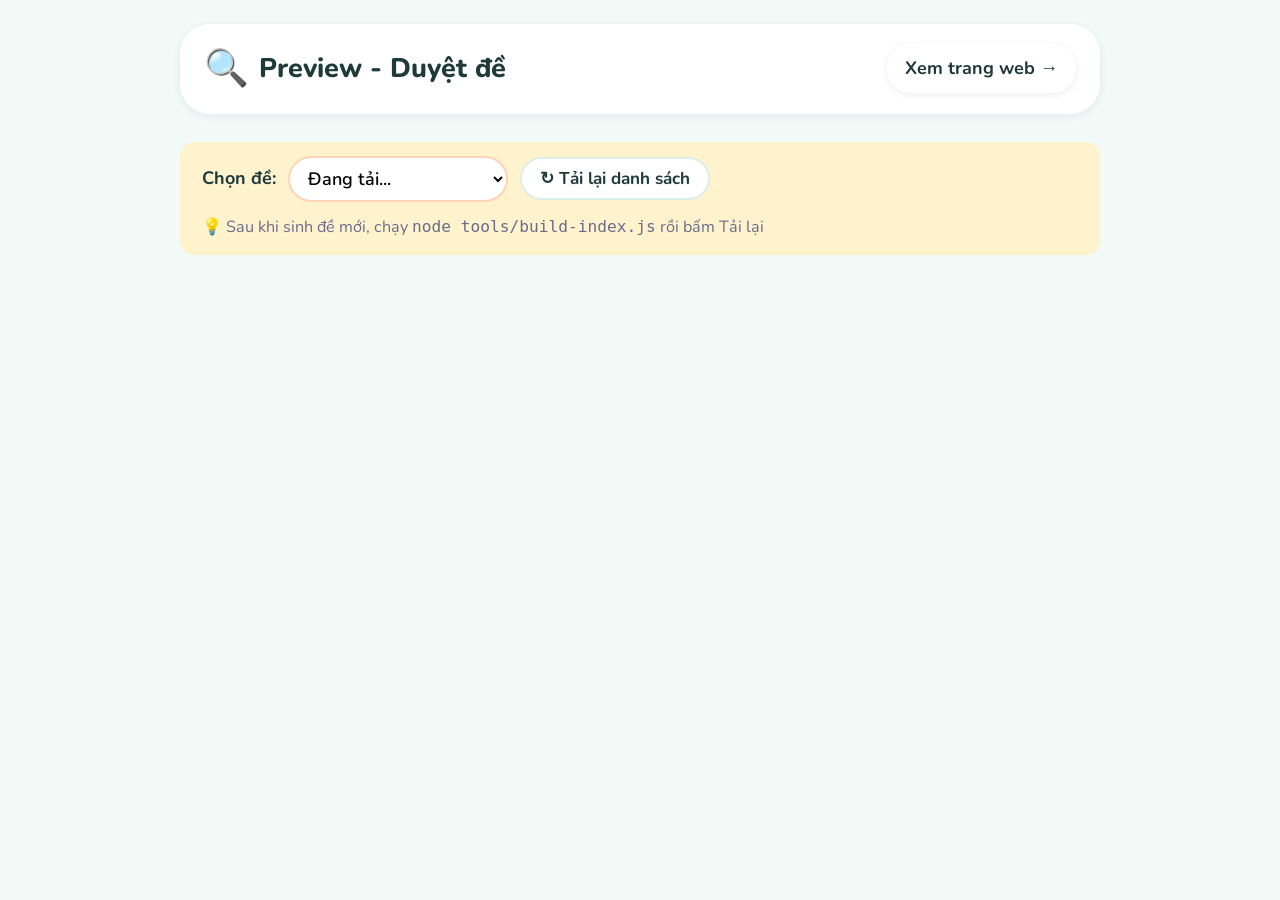
<file: tools/preview.html>
<!DOCTYPE html>
<html lang="vi">
<head>
  <meta charset="UTF-8">
  <title>Preview - Duyệt đề bài</title>
  <link href="https://fonts.googleapis.com/css2?family=Nunito:wght@400;600;700;800;900&display=swap" rel="stylesheet">
  <link rel="stylesheet" href="../assets/css/style.css">
  <style>
    .preview-bar {
      background: #FFF3CD;
      padding: 14px 22px;
      border-radius: 14px;
      margin-bottom: 20px;
      display: flex;
      gap: 12px;
      align-items: center;
      flex-wrap: wrap;
    }
    .preview-bar select {
      font-family: inherit; font-size: 1rem; padding: 8px 14px;
      border-radius: 999px; border: 2px solid #FFD3B6;
      background: #fff; font-weight: 600; min-width: 220px;
    }
    .preview-bar .label { font-weight: 700; }
  </style>
</head>
<body>
  <div class="container">
    <header class="header">
      <div class="logo"><span class="logo-icon">🔍</span><span>Preview - Duyệt đề</span></div>
      <a href="../index.html" class="back-btn" style="margin:0">Xem trang web →</a>
    </header>

    <div class="preview-bar">
      <span class="label">Chọn đề:</span>
      <select id="select"><option>Đang tải...</option></select>
      <button class="btn btn-secondary" id="reload" style="padding:8px 18px;font-size:0.95rem">↻ Tải lại danh sách</button>
      <span style="color:#6B6B8C;font-size:0.9rem">💡 Sau khi sinh đề mới, chạy <code>node tools/build-index.js</code> rồi bấm Tải lại</span>
    </div>

    <main id="view"></main>
  </div>

  <script src="../assets/js/progress.js"></script>
  <script src="../assets/js/exercises/multiple-choice.js"></script>
  <script src="../assets/js/exercises/fill-blank.js"></script>
  <script src="../assets/js/exercises/matching.js"></script>
  <script>
    const SUBJECTS = {
      toan: { name: 'Toán', icon: '🔢' },
      'tieng-viet': { name: 'Tiếng Việt', icon: '📖' },
      'tieng-anh': { name: 'Tiếng Anh', icon: '🌍' },
    };
    let catalog = null;
    const select = document.getElementById('select');
    const view = document.getElementById('view');

    async function loadCatalog() {
      const res = await fetch('../exercises/index.json?_=' + Date.now());
      catalog = await res.json();
      select.innerHTML = '<option value="">— Chọn đề để xem —</option>' +
        catalog.exercises.map(e =>
          `<option value="${e.id}">${SUBJECTS[e.subject].icon} L${e.grade} · ${SUBJECTS[e.subject].name} · ${e.topic} (${e.questionCount} câu)</option>`
        ).join('');
    }

    async function showExercise(id) {
      if (!id) { view.innerHTML = ''; return; }
      const meta = catalog.exercises.find(e => e.id === id);
      const res = await fetch('../exercises/' + meta.path + '?_=' + Date.now());
      const ex = await res.json();
      view.innerHTML = `
        <div class="exercise-header">
          <div style="font-weight:800;font-size:1.3rem">${SUBJECTS[ex.subject].icon} ${ex.topic}</div>
          <div style="color:#6B6B8C">Lớp ${ex.grade} · ${SUBJECTS[ex.subject].name} · ${ex.questions.length} câu · ID: <code>${ex.id}</code></div>
        </div>
      `;
      ex.questions.forEach((q, i) => {
        let card;
        const noop = () => {};
        if (q.type === 'multiple-choice') card = MultipleChoice.render(q, i, noop);
        else if (q.type === 'fill-blank') card = FillBlank.render(q, i, noop);
        else if (q.type === 'matching') card = Matching.render(q, i, noop);
        view.appendChild(card);
      });
    }

    select.addEventListener('change', e => showExercise(e.target.value));
    document.getElementById('reload').onclick = loadCatalog;
    loadCatalog();
  </script>
</body>
</html>
</file>
<file: assets/css/style.css>
/* ===== Bé Học Vui — Hệ thiết kế "4 thế giới" (redesign GĐ1) =====
   Tokens đổi theo body[data-stage] + body.theme-dark (THCS/THPT).
   Mặc định = Tiểu học (teal, Fredoka). */
:root {
  /* Bo góc & bóng (mỗi cấp ghi đè) */
  --radius-sm: 16px;
  --radius-md: 22px;
  --radius-lg: 30px;
  --radius-pill: 999px;
  --shadow-sm: 0 2px 8px rgba(30, 30, 50, .07);
  --shadow-md: 0 8px 24px rgba(30, 30, 50, .10);
  --shadow-lg: 0 20px 48px rgba(30, 30, 50, .16);
  --bounce: cubic-bezier(.34, 1.56, .64, 1);

  /* Font theo cấp */
  --font-display: 'Fredoka', 'Nunito', sans-serif;
  --font-body: 'Nunito', sans-serif;
  --font-num: 'Fredoka', 'Nunito', sans-serif;

  /* Nền / bề mặt / chữ */
  --c-bg: #F1FAF7;
  --c-bg-tint: #DCF3EC;
  --c-card: #FFFFFF;
  --c-surface-2: #EEF8F4;
  --c-border: #DBEEE8;
  --c-text: #1F3A3B;
  --c-text-soft: #5B7B7C;

  /* Màu chính + theo môn */
  --c-primary: #12B5A5;
  --c-primary-dark: #0C8A7E;
  --c-primary-soft: #C6F0E9;
  --c-toan: #C6F0E9;  --c-toan-dark: #12B5A5;
  --c-tv: #FFD8C4;    --c-tv-dark: #FF8A5B;
  --c-ta: #DAD3FB;    --c-ta-dark: #8B7CF6;
  --c-correct: #18A957; --c-correct-soft: #DBF4E3;
  --c-wrong: #EF4F56;   --c-wrong-soft: #FCE2E3;
  --c-star: #FFB23E;
}

/* ===== Mầm non — kẹo ngọt, bo cực tròn, Baloo 2 ===== */
body[data-stage="mam-non"] {
  --font-display: 'Baloo 2', 'Nunito', sans-serif;
  --font-num: 'Baloo 2', 'Nunito', sans-serif;
  --radius-sm: 22px; --radius-md: 30px; --radius-lg: 40px;
  --c-bg: #FFF4F7; --c-bg-tint: #FFE6EE; --c-card: #FFFFFF; --c-surface-2: #FFF0F4; --c-border: #FFE0E9;
  --c-text: #4A2E3D; --c-text-soft: #9A6E7E;
  --c-primary: #FF6F91; --c-primary-dark: #E8487A; --c-primary-soft: #FFE0E9;
  --c-star: #FFC93C;
}
/* ===== Tiểu học — teal (giữ DNA cũ), Fredoka: dùng mặc định :root ===== */
body[data-stage="tieu-hoc"] {
  --font-display: 'Fredoka', 'Nunito', sans-serif; --font-num: 'Fredoka', 'Nunito', sans-serif;
  --radius-sm: 16px; --radius-md: 22px; --radius-lg: 30px;
}
/* ===== THCS — hiện đại, indigo, Be Vietnam Pro ===== */
body[data-stage="thcs"] {
  --font-display: 'Be Vietnam Pro', 'Nunito', sans-serif;
  --font-body: 'Be Vietnam Pro', 'Nunito', sans-serif;
  --font-num: 'Be Vietnam Pro', 'Nunito', sans-serif;
  --radius-sm: 14px; --radius-md: 18px; --radius-lg: 24px;
  --c-bg: #F4F6FB; --c-bg-tint: #E7EBF7; --c-card: #FFFFFF; --c-surface-2: #F1F3FA; --c-border: #E3E7F2;
  --c-text: #1B2138; --c-text-soft: #5E657F;
  --c-primary: #4F46E5; --c-primary-dark: #3A32C2; --c-primary-soft: #E2E1FE;
}
/* ===== THPT — EdTech tối giản, xanh điện, mono cho số ===== */
body[data-stage="thpt"] {
  --font-display: 'Be Vietnam Pro', 'Nunito', sans-serif;
  --font-body: 'Be Vietnam Pro', 'Nunito', sans-serif;
  --font-num: 'JetBrains Mono', ui-monospace, monospace;
  --radius-sm: 12px; --radius-md: 16px; --radius-lg: 20px;
  --c-bg: #F6F7F9; --c-bg-tint: #EAEDF3; --c-card: #FFFFFF; --c-surface-2: #F0F2F6; --c-border: #E4E7EE;
  --c-text: #0F172A; --c-text-soft: #5A6477;
  --c-primary: #2F6BFF; --c-primary-dark: #1E4FD6; --c-primary-soft: #DEE9FF;
}

/* ===== Dark mode (chỉ THCS/THPT — học buổi tối) ===== */
body[data-stage="thcs"].theme-dark {
  --c-bg: #11131D; --c-bg-tint: #181B29; --c-card: #1A1E2C; --c-surface-2: #202433; --c-border: #2A2F44;
  --c-text: #E7E9F4; --c-text-soft: #9AA0BC;
  --c-primary: #7C82FF; --c-primary-dark: #9CA1FF; --c-primary-soft: #2A2D55;
  --c-correct-soft: #143726; --c-wrong-soft: #3A1E22;
  --shadow-sm: 0 2px 10px rgba(0,0,0,.35); --shadow-md: 0 10px 28px rgba(0,0,0,.45); --shadow-lg: 0 24px 56px rgba(0,0,0,.55);
}
body[data-stage="thpt"].theme-dark {
  --c-bg: #0A0D14; --c-bg-tint: #0F131D; --c-card: #141925; --c-surface-2: #1A2030; --c-border: #232A3B;
  --c-text: #E6EAF3; --c-text-soft: #8A93AC;
  --c-primary: #4F8DFF; --c-primary-dark: #6FA3FF; --c-primary-soft: #16233F;
  --c-correct: #2BD27A; --c-correct-soft: #0E2E1F; --c-wrong: #FF6168; --c-wrong-soft: #34161A; --c-star: #FFC04D;
  --shadow-sm: 0 2px 12px rgba(0,0,0,.4); --shadow-md: 0 12px 30px rgba(0,0,0,.5); --shadow-lg: 0 28px 60px rgba(0,0,0,.6);
}

* { box-sizing: border-box; margin: 0; padding: 0; }

html, body {
  font-family: var(--font-body);
  font-size: 18px;
  color: var(--c-text);
  background: var(--c-bg);
  min-height: 100vh;
  line-height: 1.6;
  -webkit-font-smoothing: antialiased;
}
h1, h2, h3, h4 { font-family: var(--font-display); }

button { font-family: inherit; cursor: pointer; border: none; }
a { color: inherit; text-decoration: none; }

/* ===== Layout ===== */
.container {
  max-width: 960px;
  margin: 0 auto;
  padding: 24px 20px;
}

.header {
  display: flex;
  align-items: center;
  justify-content: space-between;
  padding: 16px 24px;
  background: var(--c-card);
  border-radius: var(--radius-lg);
  box-shadow: var(--shadow-sm);
  margin-bottom: 28px;
}

.logo {
  font-size: 1.5rem;
  font-weight: 800;
  display: flex;
  align-items: center;
  gap: 10px;
}
.logo-icon { font-size: 2rem; }

.header-right { display: flex; align-items: center; gap: 12px; }
.achievements-btn {
  font-size: 1.5rem;
  background: #fff;
  width: 46px; height: 46px;
  border-radius: 50%;
  display: flex; align-items: center; justify-content: center;
  box-shadow: var(--shadow-sm);
  transition: transform 0.15s;
}
.achievements-btn:hover { transform: scale(1.1) rotate(-8deg); }

.stars-display {
  display: flex;
  align-items: center;
  gap: 8px;
  font-weight: 700;
  background: linear-gradient(135deg, #FFF3CD, #FFE082);
  padding: 8px 18px;
  border-radius: 999px;
  font-size: 1.1rem;
}

/* ===== Avatar picker ===== */
.avatar-grid {
  display: grid;
  grid-template-columns: repeat(auto-fit, minmax(90px, 1fr));
  gap: 16px;
  max-width: 560px;
  margin: 0 auto;
}
.avatar-pick {
  font-size: 3rem;
  background: var(--c-card);
  border-radius: var(--radius-lg);
  padding: 18px 0;
  box-shadow: var(--shadow-sm);
  border: 3px solid transparent;
  transition: transform 0.15s, border-color 0.15s;
}
.avatar-pick:hover { transform: translateY(-5px) scale(1.05); border-color: var(--c-ta); box-shadow: var(--shadow-md); }

/* ===== Thành tích ===== */
.achv-stats { display: flex; justify-content: center; gap: 22px; flex-wrap: wrap; margin-top: 14px; }
.achv-stat .n { font-family: var(--font-num); font-size: 1.5rem; font-weight: 800; }
.achv-stat .l { font-size: 0.82rem; font-weight: 700; color: var(--c-text-soft); }

.badge-grid {
  display: grid;
  grid-template-columns: repeat(auto-fill, minmax(140px, 1fr));
  gap: 12px;
}
.badge-card {
  background: var(--c-card);
  border: 1px solid var(--c-border);
  border-radius: var(--radius-md);
  padding: 16px 10px;
  text-align: center;
  box-shadow: var(--shadow-sm);
  transition: transform 0.15s var(--bounce);
}
.badge-card.earned { background: linear-gradient(160deg, color-mix(in srgb, var(--c-star) 18%, var(--c-card)), var(--c-card)); border-color: color-mix(in srgb, var(--c-star) 40%, var(--c-border)); }
.badge-card.earned:hover { transform: translateY(-4px) scale(1.03); }
.badge-card.locked { opacity: 0.5; filter: grayscale(0.5); }
.badge-icon { font-size: 2.2rem; line-height: 1; }
.badge-name { font-family: var(--font-display); font-weight: 800; font-size: 0.92rem; margin-top: 6px; }
.badge-desc { font-size: 0.76rem; color: var(--c-text-soft); margin-top: 3px; }

/* ===== Chọn chế độ ===== */
.mode-grid { display: grid; gap: 12px; margin-top: 10px; }
.mode-card {
  display: flex; align-items: center; gap: 14px; text-align: left;
  border-radius: var(--radius-md);
  padding: 20px;
  background: var(--c-card);
  box-shadow: var(--shadow-sm);
  transition: transform 0.18s var(--bounce), border-color 0.18s, box-shadow 0.18s;
  border: 2px solid var(--c-border);
}
.mode-card:hover { transform: translateY(-3px); border-color: var(--c-primary); box-shadow: var(--shadow-md); }
.mode-card .m-ic {
  width: 50px; height: 50px; flex-shrink: 0; border-radius: var(--radius-sm);
  display: grid; place-items: center; font-size: 1.6rem;
  background: var(--c-primary-soft); color: var(--c-primary-dark);
}
.mode-card .m-body { display: flex; flex-direction: column; gap: 2px; }
.mode-card .name { font-family: var(--font-display); font-size: 1.15rem; font-weight: 800; }
.mode-card .desc { font-size: 0.85rem; color: var(--c-text-soft); }

/* ===== Recap kết quả ===== */
.recap { display: flex; flex-wrap: wrap; gap: 8px; justify-content: center; }
.recap-item {
  font-weight: 700;
  font-size: 0.95rem;
  padding: 5px 12px;
  border-radius: 999px;
}
.recap-item.ok { background: var(--c-correct-soft); color: #2E7D32; }
.recap-item.no { background: var(--c-wrong-soft); color: #C62828; }

.fill-input.selected { border-color: var(--c-primary-dark); background: var(--c-primary-soft); }

/* ===== Mầm non ===== */
.home-section { margin: 22px 4px 12px; font-size: 1.18rem; font-weight: 800; }

.preschool-banner {
  display: flex;
  align-items: center;
  gap: 16px;
  background: linear-gradient(135deg, #FFE0EC, #FFC2D1 60%, #FFB3C6);
  border-radius: var(--radius-lg);
  padding: 20px 24px;
  box-shadow: var(--shadow-sm);
  margin-top: 10px;
  transition: transform 0.18s, box-shadow 0.18s;
}
.preschool-banner:hover { transform: translateY(-3px); box-shadow: var(--shadow-md); }
.preschool-banner .pb-icon { font-size: 3rem; line-height: 1; }
.preschool-banner .pb-text { display: flex; flex-direction: column; flex: 1; }
.preschool-banner .pb-text b { font-size: 1.4rem; }
.preschool-banner .pb-text small { color: #9C4668; font-weight: 600; }
.preschool-banner .pb-arrow { font-size: 1.8rem; font-weight: 800; color: #C2185B; }

/* ===== Khu Mầm non: chọn tuổi + lĩnh vực (theo components.css) ===== */
.mn-ages { display: grid; grid-template-columns: repeat(3, 1fr); gap: 14px; }
.mn-age { border-radius: var(--radius-lg); padding: 24px 8px; text-align: center; box-shadow: var(--shadow-sm); color: #fff; transition: transform .18s var(--bounce); }
.mn-age:hover { transform: translateY(-5px) rotate(-2deg); }
.mn-age:nth-child(1) { background: linear-gradient(150deg, #FF8FB0, #E8487A); }
.mn-age:nth-child(2) { background: linear-gradient(150deg, #6FD3F5, #2BA7E0); }
.mn-age:nth-child(3) { background: linear-gradient(150deg, #FFD45E, #FF9E2C); }
.mn-age .a-num { font-family: var(--font-display); font-weight: 800; font-size: 2.6rem; line-height: 1; }
.mn-age .a-label { font-weight: 800; }
.mn-domains { display: grid; grid-template-columns: 1fr 1fr; gap: 14px; margin-top: 4px; }
.mn-domain { border-radius: var(--radius-lg); padding: 22px 12px; text-align: center; box-shadow: var(--shadow-sm); background: var(--c-card); border: 3px solid transparent; transition: transform .15s var(--bounce); }
.mn-domain:hover { transform: scale(1.04); border-color: var(--c-primary); }
.mn-domain .d-ic { font-size: 3rem; line-height: 1; }
.mn-domain .d-name { font-family: var(--font-display); font-weight: 800; font-size: 1.2rem; margin-top: 6px; }
.mn-domain .d-count { font-size: .78rem; color: var(--c-text-soft); font-weight: 700; }

.grade-card.mn .num { background: linear-gradient(135deg, #FF8FA3, #C9A3FF); -webkit-background-clip: text; background-clip: text; color: transparent; }
.grade-card.mn:hover { border-color: #FFB3C6; }

/* Thẻ câu hỏi mầm non */
.kid-card { padding: 28px 22px; }
.kid-question {
  display: flex; align-items: center; justify-content: center; gap: 12px;
  font-family: var(--font-display); font-size: 1.7rem; font-weight: 800; text-align: center;
  margin-bottom: 20px; line-height: 1.35;
}
.speak-btn {
  font-size: 1.5rem;
  background: #FFF3CD;
  width: 52px; height: 52px; border-radius: 50%;
  box-shadow: var(--shadow-sm); flex-shrink: 0;
  transition: transform 0.12s;
}
.speak-btn:hover { transform: scale(1.1); }
.speak-btn:active { transform: scale(0.95); }

.kid-prompt {
  display: flex; flex-wrap: wrap; gap: 6px; justify-content: center;
  margin: 4px 0 22px;
}
.kid-prompt .kid-img { width: 56px; height: 56px; }

.kid-options {
  display: grid;
  grid-template-columns: repeat(2, 1fr);
  gap: 16px;
  max-width: 520px;
  margin: 0 auto;
}
.kid-option {
  background: var(--c-surface-2);
  border: 4px solid transparent;
  border-radius: var(--radius-lg);
  padding: 22px 10px;
  display: flex; align-items: center; justify-content: center;
  min-height: 120px;
  box-shadow: var(--shadow-sm);
  transition: transform 0.12s, border-color 0.12s, background 0.12s;
}
.kid-option:hover:not(.disabled) { transform: scale(1.05); border-color: #FFB3C6; }
.kid-option:active:not(.disabled) { transform: scale(0.98); }
.kid-option.correct { border-color: var(--c-correct); background: var(--c-correct-soft); }
.kid-option.wrong { border-color: var(--c-wrong); background: var(--c-wrong-soft); }
.kid-option.disabled { cursor: default; }
.kid-img { width: 88px; height: 88px; object-fit: contain; pointer-events: none; }
.kid-emoji-text { font-size: 4.5rem; line-height: 1; }
.kid-text { font-size: 3.5rem; font-weight: 900; color: var(--c-text); }

@media (max-width: 600px) {
  .kid-question { font-size: 1.4rem; }
  .kid-img { width: 72px; height: 72px; }
  .kid-emoji-text { font-size: 3.5rem; }
  .kid-text { font-size: 3rem; }
  .kid-option { min-height: 100px; padding: 16px 8px; }
}

/* ===== THCS ===== */
.grade-card.thcs .num { background: linear-gradient(135deg, #5C6BC0, #26A69A); -webkit-background-clip: text; background-clip: text; color: transparent; }
.grade-card.thcs:hover { border-color: #5C6BC0; }

/* Đoạn văn đọc hiểu */
.passage-box {
  background: var(--c-bg-tint);
  border-left: 5px solid var(--c-ta-dark);
  border-radius: 12px;
  padding: 14px 18px;
  margin-bottom: 18px;
}
.passage-label { font-weight: 700; color: var(--c-ta-dark); font-size: 0.95rem; margin-bottom: 6px; }
.passage-body { white-space: pre-line; line-height: 1.7; }

/* Nút Đúng / Sai */
.tf-options { grid-template-columns: 1fr 1fr; }
.tf-option { justify-content: center; font-size: 1.3rem; font-weight: 800; }

/* Công thức KaTeX vừa khít trong câu hỏi */
.question-text .katex { font-size: 1.05em; }

/* Đồng hồ đếm ngược (đề thi thử) */
.exam-timer {
  font-weight: 800;
  background: var(--c-correct-soft);
  color: #2E7D32;
  padding: 6px 14px;
  border-radius: 999px;
  font-variant-numeric: tabular-nums;
}
.exam-timer.low { background: var(--c-wrong-soft); color: #C62828; animation: pulse 1s infinite; }
.exam-timer.up { background: var(--c-surface-2); color: #6B6B8C; } /* đếm xuôi: trung tính, không tạo áp lực */

/* Thời gian & nhận xét ở màn kết quả */
.result-time { font-weight: 800; color: var(--c-text); font-size: 1.05rem; margin-top: 6px; }
.time-note { color: var(--c-ta-dark); font-weight: 700; margin-top: 4px; }
.sr-spd { width: 64px; text-align: right; font-size: 0.82rem; color: var(--c-text-soft); flex-shrink: 0; }
@keyframes pulse { 0%,100% { opacity: 1; } 50% { opacity: 0.55; } }

/* Trắc nghiệm Đúng/Sai nhiều ý */
.tfg-row {
  display: flex; align-items: center; justify-content: space-between; gap: 12px;
  padding: 12px 6px; border-bottom: 2px solid var(--c-border); flex-wrap: wrap;
}
.tfg-statement { flex: 1; min-width: 180px; font-weight: 600; font-size: 1.05rem; }
.tfg-buttons { display: flex; gap: 8px; align-items: center; }
.tfg-btn {
  font-weight: 700; padding: 8px 18px; border-radius: 999px;
  background: var(--c-surface-2); border: 2px solid var(--c-border); transition: all 0.12s;
}
.tfg-btn:hover:not(.disabled) { border-color: var(--c-toan); }
.tfg-btn.picked { background: var(--c-ta); border-color: var(--c-ta-dark); color: #fff; }
.tfg-btn.disabled { cursor: default; opacity: 0.85; }
.tfg-row.tfg-correct { background: var(--c-correct-soft); border-radius: 10px; }
.tfg-row.tfg-wrong { background: var(--c-wrong-soft); border-radius: 10px; }
.tfg-answer { font-size: 0.85rem; color: #C62828; font-weight: 700; margin-left: 6px; }

/* Nhãn đề thi thử trong danh sách bài */
.topic-item .badge.exam { background: var(--c-ta-dark); }

/* ===== Khung website chuyên nghiệp ===== */
/* Accessibility: skip link + focus rõ ràng */
.skip-link {
  position: absolute; left: -999px; top: 0; z-index: 3000;
  background: #fff; padding: 10px 16px; border-radius: 0 0 12px 0;
  font-weight: 800; box-shadow: var(--shadow-md);
}
.skip-link:focus { left: 0; }
a:focus-visible, button:focus-visible, input:focus-visible,
.option:focus-visible, .kid-option:focus-visible, .grade-card:focus-visible,
.subject-card:focus-visible, .topic-item:focus-visible {
  outline: 3px solid var(--c-ta-dark);
  outline-offset: 2px;
}

/* Header */
.site-header {
  position: sticky; top: 0; z-index: 1000;
  background: color-mix(in srgb, var(--c-card) 86%, transparent);
  -webkit-backdrop-filter: blur(12px); backdrop-filter: blur(12px);
  border-bottom: 1px solid var(--c-border);
}
.site-header-inner {
  max-width: 1000px; margin: 0 auto;
  display: flex; align-items: center; gap: 16px;
  padding: 10px 20px;
}
.site-header .logo { display: flex; align-items: center; gap: 10px; font-weight: 800; }
.brand-mark {
  width: 40px; height: 40px; flex-shrink: 0; border-radius: 13px;
  display: grid; place-items: center;
  background: linear-gradient(150deg, var(--c-primary), var(--c-primary-dark));
  box-shadow: var(--shadow-sm);
}
.brand-mark svg { width: 26px; height: 26px; display: block; }
body[data-stage="mam-non"] .brand-mark { border-radius: 16px; }
body[data-stage="thcs"] .brand-mark, body[data-stage="thpt"] .brand-mark { border-radius: 11px; }
.logo-text { display: flex; flex-direction: column; line-height: 1.15; }
.logo-text b { font-size: 1.25rem; font-family: var(--font-display); }
.logo-text small { font-size: 0.72rem; color: var(--c-text-soft); font-weight: 600; }
.main-nav { display: flex; gap: 4px; margin-left: auto; }
.main-nav a { padding: 8px 14px; border-radius: 999px; font-weight: 700; color: var(--c-text-soft); }
.main-nav a:hover { background: var(--c-surface-2); color: var(--c-text); }
.site-header .header-right { display: flex; align-items: center; margin-left: auto; }

/* Thanh chọn cấp học (4 thế giới) dưới tiêu đề */
.world-tabs {
  max-width: 1000px; margin: 12px auto 0; padding: 0 16px;
  display: flex; gap: 8px; overflow-x: auto; -webkit-overflow-scrolling: touch;
}
.world-tabs::-webkit-scrollbar { height: 0; }
.world-tabs a {
  display: inline-flex; align-items: center; gap: 6px; white-space: nowrap;
  font-weight: 800; font-size: .9rem; color: var(--c-text-soft);
  padding: 9px 16px; border-radius: 999px; background: var(--c-card);
  border: 2px solid var(--c-border); transition: background .15s, color .15s, border-color .15s;
}
.world-tabs a .wt-ic { font-size: 1.05rem; line-height: 1; }
.world-tabs a:hover { border-color: var(--c-primary); color: var(--c-text); }
.world-tabs a.active { background: var(--c-primary); color: #fff; border-color: var(--c-primary); }
@media (max-width: 760px) { .world-tabs a { flex: 1; justify-content: center; padding: 9px 6px; font-size: .82rem; } }

@media (max-width: 640px) {
  .logo-text small { display: none; }
  .site-header-inner { flex-wrap: wrap; padding: 8px 14px; }
  .main-nav { order: 3; width: 100%; margin-left: 0; justify-content: center; }
  .site-header .header-right { margin-left: auto; }
}

/* Hero (theo components.css) */
.hero-pro { text-align: center; padding: 22px 6px 12px; }
.hero-pro h1 { font-size: 2rem; font-weight: 800; line-height: 1.12; letter-spacing: -.5px; }
.hero-pro h1 .accent { color: var(--c-primary-dark); }
.hero-sub { font-size: 1rem; color: var(--c-text-soft); max-width: 34ch; margin: 10px auto 18px; }
.hero-cta { display: flex; gap: 10px; justify-content: center; flex-wrap: wrap; }
.avatar-hint { display: inline-block; margin-top: 18px; color: var(--c-primary-dark); font-weight: 700; }
.hero-greet { font-weight: 800; color: var(--c-primary-dark); margin-bottom: 8px; }

/* Điểm nổi bật — lưới 2 cột, icon chip */
.features { display: grid; grid-template-columns: 1fr 1fr; gap: 10px; margin: 8px 0 14px; }
.feature {
  background: var(--c-card); border-radius: var(--radius-md);
  padding: 15px; display: flex; flex-direction: column; gap: 6px;
  box-shadow: var(--shadow-sm);
}
.feature .f-icon {
  width: 38px; height: 38px; border-radius: var(--radius-sm);
  display: grid; place-items: center; font-size: 1.3rem;
  background: var(--c-primary-soft); color: var(--c-primary-dark);
}
.feature .f-text { display: flex; flex-direction: column; gap: 2px; }
.feature .f-text b { font-size: .98rem; }
.feature .f-text span { font-size: .82rem; color: var(--c-text-soft); }

.home-subsection { margin: 18px 4px 10px; font-size: .96rem; font-weight: 800; color: var(--c-text-soft); }

/* Footer gọn */
.site-footer { background: #2E2E44; color: #C9C9DD; margin-top: 40px; }
.footer-compact { max-width: 900px; margin: 0 auto; padding: 22px 20px 92px; text-align: center; line-height: 1.7; }
.footer-links { display: flex; gap: 18px; justify-content: center; flex-wrap: wrap; margin-bottom: 10px; }
.footer-links a { color: #C9C9DD; font-weight: 700; font-size: 0.86rem; }
.footer-links a:hover { color: #fff; }
.footer-credit { color: #9C9CB5; font-size: 0.74rem; margin-bottom: 8px; }
.footer-credit a { color: #C9C9DD; text-decoration: underline; }
.footer-bottom { color: #9C9CB5; font-size: 0.76rem; line-height: 1.6; }

/* Trang Giới thiệu */
.about {
  background: var(--c-card); border-radius: var(--radius-lg);
  padding: 32px; box-shadow: var(--shadow-sm); line-height: 1.75;
}
.about h1 { font-size: 2rem; margin-bottom: 12px; }
.about h2 { font-size: 1.3rem; margin: 22px 0 8px; }
.about ul { padding-left: 22px; }
.about li { margin: 6px 0; }
.about-note {
  background: #FFF8E1; border-left: 4px solid var(--c-star);
  padding: 12px 16px; border-radius: 8px; margin: 16px 0;
}

/* ===== Đề hôm nay (theo components.css) ===== */
.daily-section {
  margin: 18px 0 22px; border-radius: var(--radius-lg); padding: 18px;
  background: linear-gradient(135deg, var(--c-bg-tint), color-mix(in srgb, var(--c-primary-soft) 60%, var(--c-card)));
  border: 1px solid var(--c-border);
}
.daily-head { display: flex; justify-content: space-between; align-items: center; flex-wrap: wrap; gap: 8px; margin-bottom: 14px; }
.daily-head h2 { font-size: 1.15rem; font-weight: 800; }
.daily-head h2 small { font-size: 0.8rem; color: var(--c-text-soft); font-weight: 600; }
.daily-meta { display: flex; align-items: center; gap: 14px; }
.daily-meta .streak { font-weight: 800; font-size: .82rem; padding: 5px 12px; border-radius: 999px; background: color-mix(in srgb, var(--c-star) 22%, var(--c-card)); color: color-mix(in srgb, var(--c-star) 60%, var(--c-text)); }
.daily-progress-link { font-weight: 700; font-size: .85rem; color: var(--c-primary-dark); }
.daily-banner { background: var(--c-card); border-radius: var(--radius-md); padding: 12px 16px; font-weight: 600; margin-bottom: 14px; }
.daily-banner.ok { background: var(--c-correct-soft); color: var(--c-correct); }
.daily-grade-tabs { display: flex; gap: 8px; margin-bottom: 14px; }
.daily-grade-tab {
  font: inherit; font-weight: 700; cursor: pointer;
  background: var(--c-card); color: var(--c-text-soft);
  border: 2px solid var(--c-border); border-radius: 999px;
  padding: 6px 18px; transition: background 0.15s, color 0.15s, border-color 0.15s;
}
.daily-grade-tab:hover { border-color: var(--c-primary); }
.daily-grade-tab.active { background: var(--c-primary); color: #fff; border-color: var(--c-primary); }
.daily-grid { display: grid; grid-template-columns: repeat(3, 1fr); gap: 10px; }
.daily-card {
  background: var(--c-card); border-radius: var(--radius-sm); padding: 14px 8px;
  text-align: center; box-shadow: var(--shadow-sm);
  display: flex; flex-direction: column; gap: 4px; align-items: center;
  border: 2px solid transparent; transition: transform 0.18s var(--bounce), border-color 0.18s;
}
.daily-card:hover { transform: translateY(-3px); border-color: var(--c-primary); }
.daily-card.done { border-color: var(--c-correct); background: var(--c-correct-soft); }
.dc-icon { font-size: 1.7rem; line-height: 1; }
.dc-name { font-weight: 800; font-size: .92rem; }
.dc-status { font-size: .76rem; color: var(--c-text-soft); font-weight: 700; }
.daily-card.done .dc-status { color: var(--c-correct); }

/* ===== Heatmap tiến trình ===== */
.heatmap {
  display: grid; grid-template-columns: repeat(7, 1fr); gap: 8px;
  max-width: 420px; margin: 4px 0 10px;
}
.hm-cell {
  aspect-ratio: 1 / 1; border-radius: var(--radius-sm);
  display: flex; align-items: center; justify-content: center;
  font-family: var(--font-num); font-size: 0.8rem; font-weight: 700; color: var(--c-text-soft);
  background: var(--c-surface-2);
}
.hm-cell.l1 { background: color-mix(in srgb, var(--c-correct) 22%, var(--c-card)); }
.hm-cell.l2 { background: color-mix(in srgb, var(--c-correct) 42%, var(--c-card)); }
.hm-cell.l3 { background: color-mix(in srgb, var(--c-correct) 68%, var(--c-card)); color: #fff; }
.hm-cell.l4 { background: var(--c-correct); color: #fff; }
.hm-legend { display: flex; align-items: center; gap: 5px; font-size: 0.85rem; color: var(--c-text-soft); margin-bottom: 8px; flex-wrap: wrap; }
.hm-legend .hm-cell { width: 18px; height: 18px; aspect-ratio: auto; }
.hm-legend .legend-today { background: var(--c-surface-2); }
/* Lịch tháng */
.cal-head {
  display: grid; grid-template-columns: repeat(7, 1fr); gap: 8px;
  max-width: 420px; margin: 4px 0 6px; text-align: center;
}
.cal-dow { font-size: 0.78rem; font-weight: 700; color: var(--c-text-soft); }
.month-cal .hm-cell.blank { background: transparent; }
.month-cal .hm-cell.future { opacity: 0.4; }
.month-cal .hm-cell.today { box-shadow: 0 0 0 2px var(--c-primary); font-weight: 800; }

/* Thống kê theo môn */
.subj-stats { display: flex; flex-direction: column; gap: 12px; }
.subj-row { display: flex; align-items: center; gap: 12px; }
.sr-name { width: 92px; font-weight: 700; flex-shrink: 0; }
.sr-bar { flex: 1; height: 14px; background: var(--c-surface-2); border-radius: 999px; overflow: hidden; }
.sr-fill { height: 100%; background: linear-gradient(90deg, var(--c-primary), var(--c-ta-dark)); border-radius: 999px; transition: width 0.6s var(--bounce); }
.sr-pct { width: 48px; text-align: right; font-family: var(--font-num); font-weight: 800; flex-shrink: 0; }

/* FAQ (gập/mở) */
.faq-list { display: flex; flex-direction: column; gap: 12px; margin-top: 8px; }
.faq-item {
  background: var(--c-surface-2); border: 2px solid var(--c-border);
  border-radius: var(--radius-md); overflow: hidden;
}
.faq-item summary {
  cursor: pointer; padding: 16px 20px; font-weight: 700; font-size: 1.05rem;
  list-style: none; display: flex; justify-content: space-between; align-items: center; gap: 12px;
}
.faq-item summary::-webkit-details-marker { display: none; }
.faq-item summary::after { content: '+'; font-size: 1.5rem; color: var(--c-ta-dark); flex-shrink: 0; }
.faq-item[open] summary::after { content: '−'; }
.faq-item[open] summary { color: var(--c-ta-dark); }
.faq-answer { padding: 0 20px 16px; line-height: 1.7; color: var(--c-text); }

@media (max-width: 600px) {
  .hero-pro h1 { font-size: 1.9rem; }
  .hero-pro { padding: 28px 12px 18px; }
  .about { padding: 22px 18px; }
}

/* ===== Trang chủ ===== */
.hero {
  text-align: center;
  padding: 40px 20px;
}
.hero h1 {
  font-size: 2.4rem;
  font-weight: 800;
  margin-bottom: 12px;
}
.hero p {
  font-size: 1.15rem;
  color: var(--c-text-soft);
  margin-bottom: 32px;
}

.grade-grid {
  display: grid;
  grid-template-columns: repeat(auto-fit, minmax(160px, 1fr));
  gap: 20px;
  margin-top: 24px;
}

.grade-card {
  background: var(--c-card);
  border-radius: var(--radius-md);
  padding: 18px 8px;
  text-align: center;
  box-shadow: var(--shadow-sm);
  transition: transform 0.18s var(--bounce), border-color 0.18s;
  cursor: pointer;
  border: 2px solid transparent;
}
.grade-card:hover {
  transform: translateY(-4px);
  border-color: var(--c-primary);
}
.grade-card .num {
  font-family: var(--font-num);
  font-size: 2.2rem;
  font-weight: 800;
  background: linear-gradient(140deg, var(--c-primary), var(--c-ta-dark));
  -webkit-background-clip: text;
  background-clip: text;
  color: transparent;
  line-height: 1;
}
.grade-card .label {
  font-size: 0.9rem;
  font-weight: 800;
  margin-top: 4px;
}

/* ===== Chọn môn ===== */
.subject-grid { display: grid; grid-template-columns: 1fr; gap: 12px; margin-top: 6px; }
.subject-card {
  display: flex; align-items: center; gap: 16px;
  border-radius: var(--radius-md); padding: 18px; box-shadow: var(--shadow-sm);
  background: var(--c-card); border: 2px solid transparent; cursor: pointer;
  transition: transform 0.18s var(--bounce), box-shadow 0.18s;
}
.subject-card:hover { transform: translateX(4px); box-shadow: var(--shadow-md); }
.subject-card .sc-ic {
  width: 56px; height: 56px; flex-shrink: 0; border-radius: var(--radius-sm);
  display: grid; place-items: center; font-size: 2rem;
  background: var(--c-primary-soft); color: var(--c-primary-dark);
}
.subject-card .sc-body { flex: 1; display: flex; flex-direction: column; }
.subject-card .sc-name { font-family: var(--font-display); font-weight: 800; font-size: 1.2rem; }
.subject-card .sc-count { font-size: 0.85rem; color: var(--c-text-soft); font-weight: 700; }
.subject-card .sc-arrow { color: var(--c-text-soft); font-size: 1.7rem; line-height: 1; }
.subject-card.toan .sc-ic { background: color-mix(in srgb, var(--c-toan-dark) 20%, var(--c-card)); color: color-mix(in srgb, var(--c-toan-dark) 75%, var(--c-text)); }
.subject-card.tv .sc-ic { background: color-mix(in srgb, var(--c-tv-dark) 20%, var(--c-card)); color: color-mix(in srgb, var(--c-tv-dark) 75%, var(--c-text)); }
.subject-card.ta .sc-ic { background: color-mix(in srgb, var(--c-ta-dark) 20%, var(--c-card)); color: color-mix(in srgb, var(--c-ta-dark) 75%, var(--c-text)); }

/* ===== Danh sách bài ===== */
.topic-list {
  display: grid;
  gap: 14px;
  margin-top: 12px;
}
.topic-section { margin: 26px 4px 4px; font-size: 1.2rem; font-weight: 800; }
.topic-section:first-of-type { margin-top: 8px; }
.topic-section small { font-weight: 600; color: var(--c-text-soft); font-size: 0.82rem; }
.topic-group { margin: 18px 4px 0; font-size: 1rem; font-weight: 800; color: var(--c-primary-dark); }
.topic-item {
  background: var(--c-card);
  border-radius: var(--radius-sm);
  padding: 15px 16px;
  display: flex;
  align-items: center;
  gap: 12px;
  box-shadow: var(--shadow-sm);
  border: 2px solid transparent;
  cursor: pointer;
  transition: transform 0.15s, border-color 0.15s;
}
.topic-item:hover { transform: translateX(4px); border-color: var(--c-primary); }
.ti-dot {
  width: 36px; height: 36px; border-radius: 10px; flex-shrink: 0;
  display: grid; place-items: center; font-size: 1.1rem;
  background: var(--c-primary-soft); color: var(--c-primary-dark);
}
.ti-body { flex: 1; display: flex; flex-direction: column; }
.ti-title { font-weight: 800; font-size: 1rem; }
.ti-meta { color: var(--c-text-soft); font-size: 0.8rem; font-weight: 700; }
.ti-badge {
  background: var(--c-star); color: #5a3d00;
  padding: 4px 11px; border-radius: 999px; font-size: 0.78rem; font-weight: 800; flex-shrink: 0;
}

/* ===== Trang bài tập ===== */
.exercise-header {
  background: var(--c-card);
  border-radius: var(--radius-md);
  padding: 16px 18px;
  margin-bottom: 16px;
  box-shadow: var(--shadow-sm);
}
.progress-bar {
  height: 10px;
  background: var(--c-surface-2);
  border-radius: 999px;
  overflow: hidden;
  margin-top: 12px;
}
.progress-fill {
  height: 100%;
  background: linear-gradient(90deg, var(--c-primary), var(--c-ta-dark));
  border-radius: 999px;
  transition: width 0.4s var(--bounce);
}
/* Dải dot tiến trình câu hỏi (thay progress-bar cũ trong màn làm bài) */
.qdots {
  display: flex;
  gap: 6px;
  overflow-x: auto;
  overflow-y: hidden;
  margin-top: 12px;
  padding: 4px 2px;
  scrollbar-width: thin;
  -webkit-overflow-scrolling: touch;
}
.qdots::-webkit-scrollbar { height: 4px; }
.qdots::-webkit-scrollbar-thumb { background: var(--c-border); border-radius: 999px; }
.qdot {
  flex: 0 0 auto;
  width: 28px; height: 28px;
  display: inline-flex; align-items: center; justify-content: center;
  border-radius: 50%;
  background: var(--c-surface-2);
  color: var(--c-text-soft);
  font-size: 0.78rem; font-weight: 700;
  border: 2px solid transparent;
  transition: transform .25s var(--bounce), background-color .2s, color .2s;
  user-select: none;
}
.qdot.cur {
  background: var(--c-card);
  color: var(--c-primary);
  border-color: var(--c-primary);
  transform: scale(1.18);
  box-shadow: 0 0 0 4px color-mix(in srgb, var(--c-primary) 18%, transparent);
}
.qdot.done { background: var(--c-primary); color: #fff; }
.qdot.ok   { background: var(--c-correct, #4CAF50); color: #fff; }
.qdot.no   { background: var(--c-wrong, #EF5350); color: #fff; }
@media (prefers-reduced-motion: reduce) {
  .qdot { transition: none; }
  .qdot.cur { transform: none; }
}

.question-card {
  background: var(--c-card);
  border-radius: var(--radius-lg);
  padding: 24px 20px;
  box-shadow: var(--shadow-md);
  margin-bottom: 16px;
}
.question-text {
  font-family: var(--font-display);
  font-size: 1.3rem;
  font-weight: 700;
  margin-bottom: 18px;
  line-height: 1.35;
}
/* Gạch chân + đậm trong câu hỏi (tìm từ đồng nghĩa/trái nghĩa) — rõ hơn mặc định */
.question-text u, .tfg-statement u, .rv-q u, .fill-question u {
  text-decoration: underline;
  text-decoration-thickness: 2px;
  text-underline-offset: 3px;
  text-decoration-color: var(--c-primary);
  font-weight: 800;
}

/* Multiple choice */
.options { display: grid; gap: 10px; }
.option {
  background: var(--c-surface-2);
  border: 2px solid transparent;
  border-radius: var(--radius-sm);
  padding: 14px 16px;
  font-size: 1.02rem;
  font-weight: 700;
  text-align: left;
  transition: border-color 0.15s, transform 0.15s;
  display: flex;
  align-items: center;
  gap: 13px;
}
.option .letter {
  width: 34px;
  height: 34px;
  border-radius: 50%;
  background: var(--c-primary-soft);
  display: flex;
  align-items: center;
  justify-content: center;
  font-weight: 800;
  font-family: var(--font-num);
  color: var(--c-primary-dark);
  flex-shrink: 0;
}
body[data-stage="thcs"] .option .letter,
body[data-stage="thpt"] .option .letter { border-radius: 10px; }
.option:hover:not(.selected):not(.disabled) {
  background: var(--c-card);
  border-color: var(--c-primary);
  transform: translateX(4px);
}
.option.selected { border-color: var(--c-primary-dark); background: var(--c-primary-soft); }
.option.correct { border-color: var(--c-correct); background: var(--c-correct-soft); }
.option.wrong { border-color: var(--c-wrong); background: var(--c-wrong-soft); }
.option.disabled { cursor: not-allowed; opacity: 0.7; }

/* Fill blank */
.fill-input {
  font-family: inherit;
  font-size: 1.5rem;
  font-weight: 700;
  padding: 12px 20px;
  border: 3px solid var(--c-border);
  border-radius: var(--radius-md);
  background: var(--c-surface-2);
  text-align: center;
  width: 160px;
  outline: none;
  transition: border-color 0.2s;
}
.fill-input:focus { border-color: var(--c-toan-dark); }
.fill-input.correct { border-color: var(--c-correct); background: var(--c-correct-soft); }
.fill-input.wrong { border-color: var(--c-wrong); background: var(--c-wrong-soft); }
.fill-question {
  font-size: 2rem;
  display: flex;
  align-items: center;
  justify-content: center;
  gap: 14px;
  flex-wrap: wrap;
  margin: 30px 0;
}

/* Matching */
.matching-area {
  display: grid;
  grid-template-columns: 1fr 1fr;
  gap: 20px;
  margin-top: 20px;
}
.matching-col { display: grid; gap: 12px; }
.match-item {
  background: var(--c-surface-2);
  border: 3px solid transparent;
  border-radius: var(--radius-md);
  padding: 14px 20px;
  font-weight: 600;
  font-size: 1.2rem;
  text-align: center;
  cursor: pointer;
  transition: all 0.15s;
  user-select: none;
}
.match-item:hover:not(.matched) { transform: scale(1.03); border-color: var(--c-toan); }
.match-item.selected { border-color: var(--c-primary-dark); background: var(--c-primary-soft); }
.match-item.matched { opacity: 0.5; cursor: default; }
.match-item.match-correct { border-color: var(--c-correct); background: var(--c-correct-soft); }
.match-item.match-wrong { border-color: var(--c-wrong); background: var(--c-wrong-soft); }

/* Action buttons */
.btn {
  display: inline-flex; align-items: center; justify-content: center; gap: 8px;
  font-family: var(--font-display);
  font-size: 1rem;
  font-weight: 700;
  padding: 13px 24px;
  border-radius: 999px;
  transition: transform 0.15s var(--bounce), box-shadow 0.2s;
}
.btn:hover { transform: translateY(-2px); box-shadow: var(--shadow-md); }
.btn:active { transform: translateY(1px) scale(0.98); }
.btn-lg { font-size: 1.12rem; padding: 16px 28px; }
/* Mầm non: nút có "đáy" dày kiểu kẹo */
body[data-stage="mam-non"] .btn-primary { box-shadow: 0 5px 0 var(--c-primary-dark); }
body[data-stage="mam-non"] .btn-primary:hover { transform: translateY(-2px); box-shadow: 0 7px 0 var(--c-primary-dark); }
body[data-stage="mam-non"] .btn-primary:active { transform: translateY(3px); box-shadow: 0 2px 0 var(--c-primary-dark); }
.btn-primary {
  background: linear-gradient(135deg, var(--c-primary), var(--c-primary-dark));
  color: #fff; box-shadow: 0 6px 16px color-mix(in srgb, var(--c-primary-dark) 38%, transparent);
}
.btn-primary:hover { box-shadow: 0 10px 24px color-mix(in srgb, var(--c-primary-dark) 45%, transparent); }
.btn-secondary { background: var(--c-card); color: var(--c-text); border: 2px solid var(--c-border); }
.btn-success { background: var(--c-correct); color: #fff; }
.btn:disabled { opacity: 0.5; cursor: not-allowed; transform: none; }

.action-bar {
  display: flex;
  gap: 12px;
  justify-content: space-between;
  align-items: center;
}

/* Feedback */
.feedback {
  margin-top: 20px;
  padding: 16px 20px;
  border-radius: var(--radius-md);
  font-weight: 600;
  display: flex;
  align-items: center;
  gap: 12px;
  animation: slideUp 0.3s ease;
}
.feedback.correct { background: var(--c-correct-soft); color: var(--c-correct); }
.feedback.wrong { background: var(--c-wrong-soft); color: var(--c-wrong); }
.feedback .emoji { font-size: 1.8rem; }

/* Khối "Giải thích" hiện sau mỗi câu (đáp án đúng + lời giải) */
.explain {
  margin-top: 12px;
  padding: 14px 18px;
  border-radius: var(--radius-md);
  background: var(--c-bg-tint);
  border-left: 4px solid var(--c-primary);
  color: var(--c-text);
  line-height: 1.55;
  animation: slideUp 0.3s ease;
}
.explain .ex-ans { font-weight: 700; color: var(--c-primary-dark); }
.explain .ex-why { margin-top: 6px; font-size: 0.96rem; }
.explain .ex-why b { color: var(--c-text); }

/* Đoạn mô tả SEO trên trang lớp/môn (cho người đọc + Google hiểu nội dung) */
.seo-desc {
  max-width: 640px;
  margin: -6px auto 18px;
  padding: 0 6px;
  text-align: center;
  font-size: 0.92rem;
  line-height: 1.55;
  color: var(--c-text-soft);
}
@keyframes slideUp {
  from { opacity: 0; transform: translateY(10px); }
  to { opacity: 1; transform: translateY(0); }
}

/* Kết quả */
.result-card {
  background: var(--c-card);
  border-radius: var(--radius-lg);
  padding: 30px 22px;
  text-align: center;
  box-shadow: var(--shadow-md);
}
.result-emoji { font-size: 3.4rem; line-height: 1; margin-bottom: 6px; }
.result-title { font-family: var(--font-display); font-size: 1.6rem; font-weight: 800; margin-bottom: 8px; }
.result-score { font-family: var(--font-num); font-size: 2.8rem; font-weight: 800; color: var(--c-primary-dark); margin: 12px 0; }
.result-stars { font-size: 2.5rem; margin: 16px 0; letter-spacing: 6px; }

/* === Màn kết quả "WOW" — 3 vùng cảm xúc (UX 4A.2) === */
.wow-card { padding: 28px 18px 22px; }
.wow-zone { padding: 14px 4px; }
.wow-zone-title {
  font-family: var(--font-display); font-weight: 800;
  font-size: 1.05rem; margin-bottom: 12px; text-align: left;
}
.wow-zone-1 { padding-top: 4px; }
.wow-rating {
  font-size: 1.7rem; letter-spacing: 4px;
  margin: 4px 0 10px;
  animation: pop-in .5s .1s cubic-bezier(0.18, 1.4, 0.5, 1) both;
}
.wow-score-big {
  font-family: var(--font-num); font-weight: 900;
  font-size: 3.6rem; line-height: 1;
  color: var(--c-primary-dark);
  margin: 6px 0 10px;
}
.wow-score-big .of { font-size: 1.6rem; color: var(--c-text-soft); font-weight: 700; }
.wow-newbest {
  display: inline-block;
  background: linear-gradient(90deg, #FFE082, #FFAB40);
  color: #4E342E; font-weight: 800;
  padding: 4px 14px; border-radius: 999px;
  margin: 6px 0 4px;
  animation: pop-in .5s .25s cubic-bezier(0.18, 1.4, 0.5, 1) both;
}
.wow-streak {
  display: inline-block;
  background: linear-gradient(90deg, #FF7043, #FFA726);
  color: #fff; font-weight: 800;
  padding: 4px 14px; border-radius: 999px;
  margin: 6px 4px 4px;
  box-shadow: 0 2px 8px color-mix(in srgb, #FF7043 35%, transparent);
}
.wow-streak.tick { animation: pop-in .55s .35s cubic-bezier(0.18, 1.4, 0.5, 1) both; }

/* === Countdown ngày thi (UX 4A.4) === */
.exam-countdown {
  font-weight: 800; font-size: .82rem;
  padding: 5px 12px; border-radius: 999px;
  background: color-mix(in srgb, var(--c-primary) 14%, var(--c-card));
  color: var(--c-primary-dark);
  border: 1px solid color-mix(in srgb, var(--c-primary) 30%, transparent);
  white-space: nowrap;
}
.exam-countdown.soon {
  background: color-mix(in srgb, #FFA726 18%, var(--c-card));
  color: #E65100;
  border-color: color-mix(in srgb, #FFA726 40%, transparent);
}
.exam-countdown.urgent {
  background: linear-gradient(90deg, #FF7043, #EF5350);
  color: #fff;
  border-color: transparent;
  animation: streak-pulse 1.6s ease-in-out infinite;
}
.wrong-chip {
  font-weight: 800; font-size: .82rem;
  padding: 5px 12px; border-radius: 999px;
  background: color-mix(in srgb, #AB47BC 14%, var(--c-card));
  color: #6A1B9A;
  border: 1px solid color-mix(in srgb, #AB47BC 35%, transparent);
  text-decoration: none;
  white-space: nowrap;
  transition: transform .15s;
}
.wrong-chip:hover { transform: translateY(-1px); }
.weak-chip {
  font-weight: 800; font-size: .82rem;
  padding: 5px 12px; border-radius: 999px;
  background: color-mix(in srgb, #29B6F6 14%, var(--c-card));
  color: #01579B;
  border: 1px solid color-mix(in srgb, #29B6F6 35%, transparent);
  text-decoration: none;
  white-space: nowrap;
  transition: transform .15s;
}
.weak-chip:hover { transform: translateY(-1px); }

/* Social proof trong WOW (UX 4B.3) */
.sp-card {
  margin: 14px 0 6px; padding: 12px 14px;
  background: color-mix(in srgb, var(--c-primary) 8%, var(--c-card));
  border: 1px solid color-mix(in srgb, var(--c-primary) 22%, transparent);
  border-radius: 10px; text-align: left;
}
.sp-title {
  font-weight: 800; font-size: .95rem;
  color: var(--c-primary-dark); margin-bottom: 6px;
}
.sp-row {
  font-size: .9rem; color: var(--c-text); margin-top: 4px;
}
.sp-row b { color: var(--c-primary-dark); }

/* === Dashboard /tien-trinh (UX 4B.4) === */
.dash-chips {
  display: flex; flex-wrap: wrap; gap: 8px;
  margin: 0 0 16px;
}
.dash-chip {
  padding: 8px 14px; border-radius: 999px;
  background: var(--c-card); box-shadow: var(--shadow-sm);
  font-size: .9rem; color: var(--c-text-soft);
  border: 1px solid var(--c-border);
}
.dash-chip b { color: var(--c-primary-dark); font-weight: 800; font-family: var(--font-num); }
.dash-chip.exam {
  background: color-mix(in srgb, var(--c-primary) 12%, var(--c-card));
  color: var(--c-primary-dark);
  border-color: color-mix(in srgb, var(--c-primary) 30%, transparent);
  font-weight: 700;
}
.todo-list { display: flex; flex-direction: column; gap: 10px; }
.todo-card {
  display: flex; align-items: center; gap: 14px;
  padding: 14px 16px; border-radius: 12px;
  background: var(--c-card); box-shadow: var(--shadow-sm);
  text-decoration: none; color: inherit;
  border-left: 5px solid var(--c-primary);
  transition: transform .15s, box-shadow .15s;
}
.todo-card:hover { transform: translateX(2px); box-shadow: var(--shadow-md); }
.todo-card.todo-wrong   { border-left-color: #AB47BC; }
.todo-card.todo-weak    { border-left-color: #29B6F6; }
.todo-card.todo-daily   { border-left-color: #FFA726; }
.todo-card.todo-streak  { border-left-color: #FF7043; }
.td-ic { font-size: 1.8rem; line-height: 1; }
.td-body { flex: 1; min-width: 0; }
.td-label { font-weight: 800; font-size: 1rem; color: var(--c-text); }
.td-sub { font-size: .82rem; color: var(--c-text-soft); margin-top: 2px; }
.td-arrow { font-size: 1.3rem; color: var(--c-text-soft); font-weight: 700; }

.weak-outcomes {
  background: var(--c-card); border-radius: 12px;
  padding: 14px 16px; box-shadow: var(--shadow-sm);
}
.wo-row {
  display: grid;
  grid-template-columns: 1fr 100px 80px;
  align-items: center; gap: 10px;
  padding: 8px 0;
  border-bottom: 1px dashed var(--c-border);
}
.wo-row:last-of-type { border-bottom: none; }
.wo-name { font-weight: 700; font-size: .9rem; color: var(--c-text); }
.wo-bar { height: 8px; background: var(--c-surface-2); border-radius: 999px; overflow: hidden; }
.wo-fill { height: 100%; border-radius: 999px; transition: width .6s var(--bounce); }
.wo-fill.low { background: linear-gradient(90deg, var(--c-wrong), #E57373); }
.wo-fill.mid { background: linear-gradient(90deg, #FFB74D, #FFA726); }
.wo-pct { font-family: var(--font-num); font-weight: 700; font-size: .85rem; color: var(--c-text-soft); text-align: right; }
@media (max-width: 480px) {
  .wo-row { grid-template-columns: 1fr 70px 70px; gap: 8px; }
  .wo-name { font-size: .82rem; }
}
@media (prefers-reduced-motion: reduce) {
  .todo-card:hover { transform: none; }
  .wo-fill { transition: none; }
}
.exam-row {
  display: flex; align-items: flex-end; gap: 10px;
  flex-wrap: wrap; margin-top: 10px;
}
.exam-label {
  display: flex; flex-direction: column; gap: 4px;
  font-size: .9rem; font-weight: 600; color: var(--c-text-soft);
  flex: 1; min-width: 180px;
}
.exam-label input[type=date] {
  padding: 9px 12px; border-radius: 8px;
  border: 1px solid var(--c-border); background: var(--c-card);
  color: var(--c-text); font-family: inherit; font-size: .95rem;
}
.exam-msg {
  margin-top: 10px; font-size: .9rem; color: var(--c-text-soft);
  min-height: 1.3em;
}
@media (prefers-reduced-motion: reduce) {
  .exam-countdown.urgent { animation: none; }
}

/* === Sticker WOW pop + gallery (UX 4A.5) === */
.wow-stickers {
  margin: 14px 0 6px; padding: 14px 12px;
  background: color-mix(in srgb, #FFD54F 14%, var(--c-card));
  border: 1px dashed color-mix(in srgb, #FFA726 50%, transparent);
  border-radius: 12px;
}
.ws-title {
  font-weight: 800; font-size: .95rem;
  color: #E65100; margin-bottom: 10px;
}
.ws-list {
  display: flex; flex-wrap: wrap; gap: 14px; justify-content: center;
}
.ws-pop {
  display: flex; flex-direction: column; align-items: center; gap: 4px;
  animation: sticker-pop .6s cubic-bezier(0.18, 1.4, 0.5, 1) both;
}
.ws-emoji { font-size: 2.4rem; line-height: 1; }
.ws-name { font-size: .8rem; font-weight: 700; color: var(--c-text); }
.ws-more {
  display: inline-block; margin-top: 10px;
  font-size: .85rem; font-weight: 700;
  color: var(--c-primary-dark);
}
@keyframes sticker-pop {
  0%   { opacity: 0; transform: scale(.3) rotate(-15deg); }
  60%  { opacity: 1; transform: scale(1.15) rotate(4deg); }
  100% { opacity: 1; transform: scale(1) rotate(0); }
}

/* Gallery trong /thanh-tich */
.sticker-grid {
  display: grid;
  grid-template-columns: repeat(auto-fill, minmax(110px, 1fr));
  gap: 10px;
}
.sticker-card {
  padding: 14px 8px; text-align: center;
  background: var(--c-card); border-radius: 12px;
  box-shadow: var(--shadow-sm);
  border: 2px solid transparent;
  transition: transform .15s;
}
.sticker-card.earned { border-color: color-mix(in srgb, var(--c-primary) 30%, transparent); }
.sticker-card.earned:hover { transform: translateY(-2px); }
.sticker-card.locked { opacity: .55; filter: grayscale(70%); }
.sticker-card.tier-common.earned  { border-color: #66BB6A; }
.sticker-card.tier-rare.earned    { border-color: #42A5F5; box-shadow: 0 4px 12px color-mix(in srgb, #42A5F5 25%, transparent); }
.sticker-card.tier-legendary.earned {
  border-color: #FFA726;
  background: linear-gradient(135deg, color-mix(in srgb, #FFE082 20%, var(--c-card)), var(--c-card));
  box-shadow: 0 4px 14px color-mix(in srgb, #FFA726 30%, transparent);
}
.sticker-emoji { font-size: 2.8rem; line-height: 1; margin-bottom: 6px; }
.sticker-name { font-weight: 800; font-size: .9rem; color: var(--c-text); margin-bottom: 2px; }
.sticker-hint { font-size: .7rem; color: var(--c-text-soft); line-height: 1.3; }

@media (prefers-reduced-motion: reduce) {
  .ws-pop { animation: none; }
  .sticker-card:hover { transform: none; }
}
.wow-earn { color: var(--c-text-soft); margin: 10px 0 0; font-size: .95rem; }

/* Vùng 2: phân tích theo mức độ */
.breakdown { display: flex; flex-direction: column; gap: 10px; }
.bd-row {
  display: grid;
  grid-template-columns: 100px 1fr 56px;
  align-items: center; gap: 10px;
}
.bd-label { font-weight: 700; font-size: .9rem; text-align: left; color: var(--c-text); }
.bd-bar {
  height: 10px; background: var(--c-surface-2);
  border-radius: 999px; overflow: hidden;
}
.bd-bar-fill {
  height: 100%; border-radius: 999px;
  transition: width .8s var(--bounce);
}
.bd-bar-fill.good { background: linear-gradient(90deg, var(--c-correct), #66BB6A); }
.bd-bar-fill.mid  { background: linear-gradient(90deg, #FFB74D, #FFA726); }
.bd-bar-fill.low  { background: linear-gradient(90deg, var(--c-wrong), #E57373); }
.bd-meta {
  font-family: var(--font-num); font-weight: 700;
  text-align: right; font-size: .9rem; color: var(--c-text-soft);
}
.wow-advice {
  margin-top: 14px; padding: 12px 14px;
  background: color-mix(in srgb, #FFD54F 18%, var(--c-card));
  border-left: 4px solid #FFA726;
  border-radius: 8px; text-align: left; font-size: .95rem;
}

/* Vùng 3: CTA — primary nổi bật, 3 phụ chia hàng */
.wow-cta { margin-top: 16px; display: flex; flex-direction: column; gap: 10px; }
.wow-cta-main { width: 100%; font-size: 1.05rem; font-weight: 800; padding: 14px 16px; }
.wow-cta-main:disabled { opacity: .55; cursor: not-allowed; }
.wow-cta-row {
  display: grid; grid-template-columns: repeat(3, 1fr); gap: 8px;
}
.wow-cta-row .btn { padding: 11px 8px; font-size: .9rem; }

/* Xem lại từng câu (toggle) */
.review-list {
  margin-top: 16px; display: flex; flex-direction: column; gap: 10px;
  text-align: left;
}
.review-list[hidden] { display: none; } /* author CSS đè HTML hidden → cần ép lại */
.rv {
  padding: 12px 14px; border-radius: 10px;
  border-left: 4px solid var(--c-border);
  background: var(--c-surface-2);
}
.rv.ok { border-left-color: var(--c-correct); }
.rv.no { border-left-color: var(--c-wrong); }
.rv-h { font-weight: 800; font-size: .95rem; margin-bottom: 6px; }
.rv-lv {
  display: inline-block; margin-left: 4px;
  font-size: .7rem; font-weight: 700;
  padding: 1px 6px; border-radius: 6px;
  background: var(--c-primary-soft); color: var(--c-primary-dark);
}
.rv-q { font-size: .92rem; margin-bottom: 6px; color: var(--c-text); }
.rv-a { font-size: .9rem; color: var(--c-text); margin-bottom: 4px; }
.rv-hint {
  font-size: .85rem; color: var(--c-text-soft);
  background: var(--c-card); padding: 6px 10px; border-radius: 6px;
  margin-top: 6px;
}

/* Toast cho Chia sẻ + thông báo nhẹ */
.toast {
  position: fixed; left: 50%; bottom: 30px;
  transform: translate(-50%, 20px);
  background: var(--c-text); color: var(--c-card);
  padding: 10px 18px; border-radius: 999px;
  font-size: .9rem; font-weight: 600;
  opacity: 0; transition: opacity .25s, transform .25s;
  z-index: 9999; box-shadow: var(--shadow-md);
  pointer-events: none;
}
.toast.show { opacity: 1; transform: translate(-50%, 0); }

@media (prefers-reduced-motion: reduce) {
  .wow-rating, .wow-newbest, .wow-score-big { animation: none; }
  .bd-bar-fill { transition: none; }
  .toast { transition: none; }
}
@media (max-width: 360px) {
  .bd-row { grid-template-columns: 80px 1fr 48px; gap: 8px; }
  .wow-score-big { font-size: 3rem; }
  .wow-cta-row { grid-template-columns: 1fr; }
}

/* Breadcrumb / back */
.breadcrumb {
  display: flex;
  align-items: center;
  gap: 8px;
  margin-bottom: 16px;
  color: var(--c-text-soft);
  font-size: 0.95rem;
}
.breadcrumb a { font-weight: 600; }
.breadcrumb a:hover { color: var(--c-toan-dark); }

.back-btn {
  background: var(--c-card);
  padding: 10px 18px;
  border-radius: 999px;
  font-weight: 700;
  display: inline-flex;
  align-items: center;
  gap: 6px;
  box-shadow: var(--shadow-sm);
  margin-bottom: 20px;
}
.back-btn:hover { transform: translateX(-3px); }

/* Empty state */
.empty {
  text-align: center;
  padding: 60px 20px;
  color: var(--c-text-soft);
}
.empty .emoji { font-size: 4rem; }
.empty .msg { font-size: 1.2rem; margin-top: 12px; }

/* Responsive */
@media (max-width: 600px) {
  html, body { font-size: 16px; }
  .container { padding: 16px 14px; }
  .hero h1 { font-size: 1.8rem; }
  .question-card { padding: 22px 18px; }
  .question-text { font-size: 1.25rem; }
  .matching-area { gap: 12px; }
  .match-item { font-size: 1.05rem; padding: 12px 14px; }
  .fill-question { font-size: 1.5rem; }
}

/* Confetti */
.confetti {
  position: fixed;
  width: 12px;
  height: 12px;
  pointer-events: none;
  z-index: 1000;
  animation: fall 2s linear forwards;
}
@keyframes fall {
  to { transform: translateY(110vh) rotate(720deg); opacity: 0; }
}

/* ===== Nút dark mode (THCS/THPT) ===== */
.dark-toggle {
  width: 38px; height: 38px; border-radius: 50%; font-size: 1.1rem; line-height: 1;
  background: var(--c-surface-2); border: 2px solid var(--c-border); color: var(--c-text);
  display: grid; place-items: center;
}
.dark-toggle[hidden] { display: none; }

/* ===== Tài khoản ===== */
.account-area { display: flex; align-items: center; }
.acct-login {
  font-weight: 700; font-size: 0.9rem; color: #fff; background: var(--c-ta-dark);
  padding: 6px 14px; border-radius: 999px; white-space: nowrap;
}
.acct-chip {
  display: flex; flex-direction: column; line-height: 1.1; text-align: right;
  background: #fff; border: 2px solid var(--c-border, #e6e6ef); border-radius: 12px; padding: 4px 10px;
}
.acct-chip .acct-name { font-weight: 800; font-size: 0.86rem; color: var(--c-text, #333); max-width: 140px; overflow: hidden; text-overflow: ellipsis; white-space: nowrap; }
.acct-chip .acct-grade { font-size: 0.72rem; color: var(--c-text-soft); font-weight: 700; }
.hero-greet { font-weight: 800; color: var(--c-ta-dark); margin-bottom: 8px; }
.acct-notice { background: #FFF3E0; color: #B45309; border-radius: var(--radius-md); padding: 12px 16px; font-weight: 600; margin-bottom: 14px; }
.acct-notice a { color: #B45309; text-decoration: underline; font-weight: 800; }

/* Trang đăng nhập/đăng ký */
.auth-wrap { display: flex; justify-content: center; padding: 10px 0 30px; }
.auth-card { background: #fff; border-radius: var(--radius-lg, 18px); box-shadow: var(--shadow-sm); padding: 22px; max-width: 440px; width: 100%; }
.auth-card h1 { font-size: 1.5rem; text-align: center; }
.auth-sub { text-align: center; color: var(--c-text-soft); margin-bottom: 8px; }
.auth-tabs { display: flex; gap: 8px; margin-bottom: 18px; }
.auth-tab {
  flex: 1; font: inherit; font-weight: 800; cursor: pointer; padding: 10px;
  border: none; border-bottom: 3px solid transparent; background: transparent; color: var(--c-text-soft);
}
.auth-tab.active { color: var(--c-ta-dark); border-bottom-color: var(--c-ta-dark); }
.auth-form { display: flex; flex-direction: column; gap: 14px; }
.auth-form[hidden] { display: none; }
.auth-form label { display: flex; flex-direction: column; gap: 6px; font-weight: 700; font-size: 0.92rem; }
.auth-form label small { font-weight: 600; color: var(--c-text-soft); }
.auth-form input, .auth-form select {
  font: inherit; padding: 11px 12px; border: 2px solid var(--c-border, #e0e0e0); border-radius: 12px; background: #fff;
}
.auth-form input:focus, .auth-form select:focus { outline: none; border-color: var(--c-ta-dark); }
.auth-submit { width: 100%; margin-top: 4px; }
.auth-msg { min-height: 1.1em; font-size: 0.9rem; font-weight: 600; color: var(--c-text-soft); }
.auth-msg.error { color: #EF5350; }

/* Đề hôm nay: mục ôn lớp dưới + lời mời đăng nhập */
.daily-sub { margin: 18px 0 10px; font-size: 1rem; font-weight: 800; }
.daily-sub small { font-weight: 600; color: var(--c-text-soft); }
.daily-card.review { opacity: 0.92; }
.daily-card.review .dc-status { color: var(--c-text-soft); font-weight: 700; }
.daily-login-hint { background: var(--c-correct-soft); color: #2E7D32; border-radius: var(--radius-md); padding: 10px 14px; font-weight: 600; margin-bottom: 12px; }
.daily-login-hint a { color: #1B5E20; text-decoration: underline; font-weight: 800; }
.daily-login-gate {
  display: flex; align-items: center; gap: 14px; flex-wrap: wrap;
  background: #fff; border-radius: var(--radius-md); padding: 16px 18px; box-shadow: var(--shadow-sm);
}
.daily-login-gate .dlg-icon { font-size: 2rem; }
.daily-login-gate .dlg-text { display: flex; flex-direction: column; gap: 2px; flex: 1; min-width: 200px; }
.daily-login-gate .dlg-text b { font-size: 1.02rem; }
.daily-login-gate .dlg-text small { color: var(--c-text-soft); font-weight: 600; }
.daily-login-gate .btn { white-space: nowrap; }

/* ===== Hero nâng cấp: linh vật + chip số liệu ===== */
.hero-mascot { width: 132px; height: 132px; margin: 0 auto 6px; display: block; animation: mascot-float 3.6s ease-in-out infinite; }
@keyframes mascot-float { 0%,100% { transform: translateY(0) rotate(-1deg); } 50% { transform: translateY(-10px) rotate(1.5deg); } }
.hero-pro h1 .accent { color: var(--c-primary-dark); }
.hero-chips { display: flex; gap: 10px; justify-content: center; flex-wrap: wrap; margin-top: 20px; }
.hero-chip {
  display: inline-flex; align-items: center; gap: 6px;
  background: var(--c-card); border: 1.5px solid var(--c-border); border-radius: 999px;
  padding: 7px 14px; font-weight: 800; font-size: 0.82rem; color: var(--c-text);
  box-shadow: var(--shadow-sm);
}
.hero-chip b { color: var(--c-primary-dark); }

/* ===== Chiều sâu thị giác: thẻ & nút ===== */
.grade-card:hover { border-color: var(--c-primary); }
.feature { transition: transform 0.15s, box-shadow 0.15s; }
.feature:hover { transform: translateY(-3px); box-shadow: var(--shadow-md); }
.daily-card, .grade-card, .feature, .subject-card { will-change: transform; }

/* ===== Gamification: streak + hiệu ứng kết quả ===== */
.daily-meta .streak { animation: streak-pulse 1.8s ease-in-out infinite; }
@keyframes streak-pulse { 0%,100% { transform: scale(1); } 50% { transform: scale(1.08); } }
.result-emoji { animation: pop-in 0.5s cubic-bezier(0.18, 1.4, 0.5, 1) both; }
.result-stars { animation: pop-in 0.5s 0.15s cubic-bezier(0.18, 1.4, 0.5, 1) both; }
.result-mascot { animation: pop-in 0.5s cubic-bezier(0.18, 1.4, 0.5, 1) both; }
.result-mascot .hero-mascot { width: 112px; height: 112px; margin: 0 auto 4px; }
@keyframes pop-in { 0% { transform: scale(0); opacity: 0; } 100% { transform: scale(1); opacity: 1; } }
.daily-card.done { position: relative; }
.daily-card.done::after {
  content: '✓'; position: absolute; top: 8px; right: 10px;
  color: var(--c-correct); font-weight: 900; font-size: 0.9rem;
}
@media (prefers-reduced-motion: reduce) {
  .hero-mascot, .daily-meta .streak, .result-emoji, .result-stars, .result-mascot { animation: none; }
  .progress-ring .pr-fill { animation: none; }
}

/* ===== Vòng tiến trình "Đề hôm nay" ===== */
.daily-summary {
  display: flex; align-items: center; gap: 16px;
  background: #fff; border-radius: var(--radius-md); padding: 14px 18px;
  box-shadow: var(--shadow-sm); margin-bottom: 14px;
}
.progress-ring { width: 64px; height: 64px; flex-shrink: 0; }
.progress-ring .pr-track { stroke: var(--c-border); }
.progress-ring .pr-fill { stroke: var(--c-primary-dark); stroke-dashoffset: var(--pr-off); animation: ring-draw 0.9s ease; }
@keyframes ring-draw { from { stroke-dashoffset: var(--pr-c); } }
.progress-ring.full .pr-fill { stroke: var(--c-correct); }
.progress-ring .pr-text { fill: var(--c-text); font-size: 17px; font-weight: 800; text-anchor: middle; dominant-baseline: middle; }
.daily-summary .ds-text { display: flex; flex-direction: column; gap: 2px; }
.daily-summary .ds-text b { font-size: 1.05rem; }
.daily-summary .ds-text span { font-size: 0.9rem; color: var(--c-text-soft); }

/* ===== Trạng thái trống có linh vật ===== */
.empty-state {
  text-align: center; padding: 40px 20px; color: var(--c-text-soft);
  display: flex; flex-direction: column; align-items: center;
}
.empty-state .hero-mascot { width: 100px; height: 100px; margin-bottom: 4px; }
.empty-state .empty-ill { width: 60%; max-width: 280px; margin: 0 auto 8px; }
.empty-state .empty-ill svg { width: 100%; height: auto; display: block; }
.empty-state .es-title { font-size: 1.25rem; font-weight: 800; color: var(--c-text); }
.empty-state .es-desc { font-size: 1rem; margin-top: 6px; max-width: 360px; }

/* ===== Redesign GĐ2: tab bar, thẻ ngang THCS/THPT, hero canh trái ===== */
/* Điều hướng chính = thanh tab dưới (luôn hiện, dạng pill nổi); ẩn menu trên */
.main-nav { display: none; }
.tabbar {
  display: grid; grid-template-columns: repeat(5, 1fr);
  position: fixed; left: 50%; transform: translateX(-50%); bottom: 12px; z-index: 1000;
  width: calc(100% - 24px); max-width: 480px;
  background: color-mix(in srgb, var(--c-card) 94%, transparent);
  -webkit-backdrop-filter: blur(12px); backdrop-filter: blur(12px);
  border: 1px solid var(--c-border); border-radius: var(--radius-lg);
  box-shadow: var(--shadow-md);
  padding: 8px 8px calc(8px + env(safe-area-inset-bottom));
}
.tabbar a { display: flex; flex-direction: column; align-items: center; gap: 2px; padding: 6px 2px; color: var(--c-text-soft); border-radius: var(--radius-sm); }
.tabbar .tab-ic { font-size: 1.2rem; line-height: 1; }
.tabbar .tab-lb { font-size: .68rem; font-weight: 800; }
.tabbar a.active { color: var(--c-primary-dark); }
.container { padding-bottom: 96px; }

/* Chế độ tập trung: đang làm bài thì ẩn thanh cấp học + thanh điều hướng dưới
   (tránh bấm nhầm thoát giữa chừng); chỉ còn nút "← Thoát" trong bài. */
body.in-exercise .world-tabs,
body.in-exercise .tabbar { display: none; }
body.in-exercise .container { padding-bottom: 28px; }

/* Hero trang lớp/môn canh trái cho THCS/THPT (cảm giác EdTech) */
body[data-stage="thcs"] .hero, body[data-stage="thpt"] .hero { text-align: left; }

/* Thẻ lớp ngang cho THCS/THPT (trên trang chủ — nhắm theo class .thcs/.thpt) */
.grade-card.thcs, .grade-card.thpt {
  display: flex; align-items: center; gap: 14px; text-align: left; padding: 18px 16px;
}
.grade-card.thcs .num, .grade-card.thpt .num { font-size: 2rem; }
.grade-card.thcs .label, .grade-card.thpt .label { margin-top: 0; }
/* Thẻ môn dạng hàng, nền phẳng (đồng thời dark-proof) cho THCS/THPT */
body[data-stage="thcs"] .subject-card, body[data-stage="thpt"] .subject-card {
  display: flex; flex-direction: row; align-items: center; gap: 14px; text-align: left; padding: 16px;
  background: var(--c-card);
}
body[data-stage="thcs"] .subject-card .icon, body[data-stage="thpt"] .subject-card .icon { font-size: 2rem; margin: 0; flex-shrink: 0; }
body[data-stage="thcs"] .subject-card .name, body[data-stage="thpt"] .subject-card .name { margin-top: 0; }
body[data-stage="thpt"] .subject-grid { grid-template-columns: 1fr 1fr; }
/* Mode-card nền phẳng cho THCS/THPT */
body[data-stage="thcs"] .mode-card, body[data-stage="thpt"] .mode-card { background: var(--c-card); border: 2px solid var(--c-border); }

/* Print mode (cho phụ huynh in đề) */
@media print {
  .header, .back-btn, .action-bar, .feedback, .tabbar { display: none; }
  .question-card { box-shadow: none; border: 1px solid #ddd; page-break-inside: avoid; }
}

/* ============================================================
   BẢNG XẾP HẠNG (port từ Claude Design)
   ============================================================ */
.num { font-family: var(--font-num); font-variant-numeric: tabular-nums; }
.lb-view { padding-bottom: 96px; }

/* ----- Thẻ "Hạng của bé" ----- */
.lb-me-card {
  display: flex; align-items: center; gap: 14px;
  border-radius: var(--radius-md); padding: 16px;
  background: color-mix(in srgb, var(--c-primary) 12%, var(--c-card));
  border: 1.5px solid var(--c-primary-soft);
  box-shadow: var(--shadow-sm); margin-top: 6px;
}
.lbm-avatar {
  width: 54px; height: 54px; flex-shrink: 0; border-radius: 50%;
  display: grid; place-items: center; font-size: 1.9rem;
  background: var(--c-card); box-shadow: var(--shadow-sm);
}
.lbm-info { flex: 1; min-width: 0; }
.lbm-label { font-size: .74rem; font-weight: 800; color: var(--c-primary-dark); text-transform: uppercase; letter-spacing: .6px; }
.lbm-name { font-family: var(--font-display); font-weight: 800; font-size: 1.15rem; line-height: 1.1; }
.lbm-sub { font-size: .82rem; font-weight: 700; margin-top: 2px; display: flex; align-items: center; gap: 5px; }
.lbm-sub.up { color: var(--c-correct); }
.lbm-sub.down { color: var(--c-wrong); }
.lbm-sub.same { color: var(--c-text-soft); }
.lbm-right { text-align: right; flex-shrink: 0; }
.lbm-rank { font-family: var(--font-num); font-weight: 800; font-size: 2rem; line-height: 1; color: var(--c-primary-dark); }
.lbm-score { font-family: var(--font-num); font-weight: 800; font-size: .92rem; color: var(--c-text-soft); margin-top: 2px; }
.lbm-medal { font-size: 2.2rem; line-height: 1; }
.lb-me-card.cta { flex-direction: column; align-items: stretch; text-align: center; gap: 12px; }
.lb-me-card.cta .lbm-cta-text { font-weight: 800; }
.lb-me-card.cta .lbm-cta-text small { display: block; font-weight: 700; color: var(--c-text-soft); margin-top: 4px; }

/* ----- Bộ lọc segmented ----- */
.lb-filters { display: flex; flex-direction: column; gap: 10px; margin: 18px 0 4px; }
.seg {
  display: grid; grid-auto-flow: column; grid-auto-columns: 1fr;
  background: var(--c-surface-2); border-radius: var(--radius-pill); padding: 4px;
  position: relative; border: 1px solid var(--c-border);
}
.seg-btn {
  font-family: var(--font-body); font-weight: 800; font-size: .9rem;
  color: var(--c-text-soft); padding: 9px 8px; border-radius: var(--radius-pill);
  display: flex; align-items: center; justify-content: center; gap: 6px;
  transition: color .2s; position: relative; z-index: 1; white-space: nowrap;
  background: none; border: none; cursor: pointer;
}
.seg-btn.active { color: #fff; }
.seg-thumb {
  position: absolute; top: 4px; bottom: 4px; left: 4px;
  background: var(--c-primary); border-radius: var(--radius-pill);
  box-shadow: var(--shadow-sm); transition: transform .28s var(--bounce), width .28s var(--bounce); z-index: 0;
}

/* ----- Podium top 3 ----- */
.lb-podium {
  display: grid; grid-template-columns: 1fr 1.2fr 1fr; align-items: end; gap: 8px;
  margin: 22px 0 8px; padding: 0 4px;
}
.podium-spot { display: flex; flex-direction: column; align-items: center; text-align: center; }
.ps-crown { font-size: 1.5rem; line-height: 1; margin-bottom: 2px; animation: lb-bob 2.4s ease-in-out infinite; }
@keyframes lb-bob { 0%,100% { transform: translateY(0) rotate(-4deg); } 50% { transform: translateY(-4px) rotate(4deg); } }
@keyframes lb-floaty { 0%,100% { transform: translateY(0); } 50% { transform: translateY(-5px); } }
.ps-avatar-wrap { position: relative; }
.ps-avatar {
  border-radius: 50%; display: grid; place-items: center; background: var(--c-card);
  box-shadow: var(--shadow-md); border: 3px solid var(--c-card);
}
.p1 .ps-avatar { width: 76px; height: 76px; font-size: 2.6rem; border-color: var(--c-star); }
.p2 .ps-avatar, .p3 .ps-avatar { width: 60px; height: 60px; font-size: 2rem; }
.p2 .ps-avatar { border-color: #C7CDD6; }
.p3 .ps-avatar { border-color: #E0A36B; }
.ps-medal { position: absolute; bottom: -6px; right: -6px; font-size: 1.5rem; filter: drop-shadow(0 2px 3px rgba(0,0,0,.2)); }
.ps-name { font-family: var(--font-display); font-weight: 800; font-size: 1rem; margin-top: 8px; max-width: 92px; overflow: hidden; text-overflow: ellipsis; white-space: nowrap; }
.ps-score { font-family: var(--font-num); font-weight: 800; font-size: .92rem; color: var(--c-text-soft); display: flex; align-items: center; gap: 4px; }
.ps-base {
  margin-top: 8px; width: 100%; border-radius: var(--radius-md) var(--radius-md) 0 0;
  display: grid; place-items: center; font-family: var(--font-num); font-weight: 800; color: #fff;
}
.p1 .ps-base { height: 76px; background: linear-gradient(180deg, var(--c-star), color-mix(in srgb, var(--c-star) 70%, #c98a00)); font-size: 1.6rem; }
.p2 .ps-base { height: 56px; background: linear-gradient(180deg, #D2D7DF, #AEB6C2); font-size: 1.3rem; }
.p3 .ps-base { height: 42px; background: linear-gradient(180deg, #E8B587, #CE935F); font-size: 1.2rem; }
body[data-stage="mam-non"] .p1 .ps-avatar, body[data-stage="tieu-hoc"] .p1 .ps-avatar { animation: lb-floaty 3.2s ease-in-out infinite; }
.podium-spot.empty-spot .ps-avatar { background: var(--c-surface-2); border-color: var(--c-border); color: var(--c-text-soft); box-shadow: none; }
.podium-spot.empty-spot .ps-name { color: var(--c-text-soft); }

/* ----- Danh sách ----- */
.lb-list-title { display: flex; align-items: center; gap: 10px; margin: 22px 2px 12px; color: var(--c-text-soft); font-weight: 800; font-size: .82rem; text-transform: uppercase; letter-spacing: .8px; }
.lb-list-title::before, .lb-list-title::after { content: ''; flex: 1; height: 1px; background: var(--c-border); }
.lb-list { display: flex; flex-direction: column; background: var(--c-card); border-radius: var(--radius-md); box-shadow: var(--shadow-sm); overflow: hidden; }
.lb-row {
  display: grid; grid-template-columns: 40px 44px 1fr auto auto; align-items: center; gap: 12px;
  padding: 12px 16px; border-bottom: 1px solid var(--c-border);
}
.lb-row:last-child { border-bottom: none; }
.lb-row:hover { background: var(--c-surface-2); }
.lb-rank { font-family: var(--font-num); font-weight: 800; font-size: 1.15rem; text-align: center; color: var(--c-text-soft); }
.lb-rank .lb-rank-medal { font-size: 1.5rem; }
.lb-avatar { width: 42px; height: 42px; border-radius: 50%; display: grid; place-items: center; font-size: 1.5rem; background: var(--c-surface-2); }
.lb-name { font-weight: 700; font-size: 1rem; overflow: hidden; text-overflow: ellipsis; white-space: nowrap; }
.lb-score { font-family: var(--font-num); font-weight: 800; font-size: 1rem; display: flex; align-items: center; gap: 5px; justify-content: flex-end; min-width: 64px; }
.lb-score .lb-star { color: var(--c-star); display: inline-flex; }
.lb-delta {
  font-family: var(--font-num); font-weight: 800; font-size: .78rem;
  display: inline-flex; align-items: center; gap: 2px; padding: 3px 8px; border-radius: var(--radius-pill);
  min-width: 44px; justify-content: center;
}
.lb-delta.up { background: var(--c-correct-soft); color: var(--c-correct); }
.lb-delta.down { background: var(--c-wrong-soft); color: var(--c-wrong); }
.lb-delta.same { background: var(--c-surface-2); color: var(--c-text-soft); }
.lb-row.lb-me { background: var(--c-primary-soft); }
.lb-row.lb-me .lb-name { color: var(--c-primary-dark); }
.lb-row.lb-me .lb-name::after { content: ' (bạn)'; font-weight: 800; color: var(--c-primary-dark); font-size: .82rem; }
body[data-stage="mam-non"] .lb-row, body[data-stage="tieu-hoc"] .lb-row { padding: 15px 16px; }
body[data-stage="mam-non"] .lb-name, body[data-stage="tieu-hoc"] .lb-name { font-size: 1.08rem; }

/* ----- Hàng ghim đáy ----- */
.lb-sticky-me {
  position: sticky; bottom: 0; z-index: 30; margin: 0 -18px -40px;
  display: grid; grid-template-columns: 40px 44px 1fr auto auto; align-items: center; gap: 12px;
  padding: 14px 18px calc(14px + env(safe-area-inset-bottom));
  background: color-mix(in srgb, var(--c-primary-soft) 88%, var(--c-card));
  border-top: 2px solid var(--c-primary);
  -webkit-backdrop-filter: blur(8px); backdrop-filter: blur(8px);
  box-shadow: 0 -8px 24px rgba(30,30,50,.10);
}
.lb-sticky-me .lb-name { color: var(--c-primary-dark); }
.lb-sticky-me .lb-name::after { content: ' (bạn)'; font-weight: 800; font-size: .82rem; }
.lb-sticky-me .lb-rank { color: var(--c-primary-dark); }

/* ----- Quyền riêng tư / ghi chú ----- */
.lb-privacy { display: flex; align-items: center; gap: 12px; margin-top: 18px; padding: 14px 16px; background: var(--c-card); border-radius: var(--radius-md); box-shadow: var(--shadow-sm); }
.lb-privacy .lp-info { flex: 1; }
.lb-privacy .lp-info b { font-size: .92rem; }
.lb-privacy .lp-info small { display: block; color: var(--c-text-soft); font-size: .76rem; margin-top: 2px; }
.lb-note { font-size: .74rem; color: var(--c-text-soft); text-align: center; margin: 14px 8px 0; line-height: 1.5; }
.switch { width: 48px; height: 28px; border-radius: var(--radius-pill); background: var(--c-surface-2); border: 1.5px solid var(--c-border); position: relative; flex-shrink: 0; transition: background .2s, border-color .2s; cursor: pointer; }
.switch::after { content: ''; position: absolute; top: 2px; left: 2px; width: 22px; height: 22px; border-radius: 50%; background: #fff; box-shadow: var(--shadow-sm); transition: transform .22s var(--bounce); }
.switch.on { background: var(--c-primary); border-color: var(--c-primary); }
.switch.on::after { transform: translateX(20px); }

/* ----- Skeleton ----- */
.lb-skeleton .sk { background: linear-gradient(90deg, var(--c-surface-2) 25%, color-mix(in srgb, var(--c-border) 60%, var(--c-surface-2)) 50%, var(--c-surface-2) 75%); background-size: 200% 100%; animation: lb-shimmer 1.3s infinite; border-radius: var(--radius-sm); }
@keyframes lb-shimmer { to { background-position: -200% 0; } }
.sk-podium { display: grid; grid-template-columns: 1fr 1.2fr 1fr; gap: 8px; align-items: end; margin: 22px 0; }
.sk-podium .sk { border-radius: var(--radius-md) var(--radius-md) 0 0; }
.sk-row { height: 66px; margin-bottom: 2px; border-radius: var(--radius-sm); }

/* ----- Banner Quán quân ----- */
.lb-champ-banner {
  display: flex; align-items: center; gap: 12px; margin: 14px 0 4px;
  padding: 14px 16px; border-radius: var(--radius-md);
  background: linear-gradient(135deg, color-mix(in srgb, var(--c-star) 26%, var(--c-card)), var(--c-card));
  border: 1.5px solid color-mix(in srgb, var(--c-star) 50%, var(--c-card));
}
.lb-champ-banner .cb-ic { font-size: 1.8rem; }
.lb-champ-banner b { display: block; }
.lb-champ-banner small { color: var(--c-text-soft); font-weight: 700; }

.lb-note.solo { font-size: .92rem; font-weight: 700; color: var(--c-text); text-align: center; }

@media (prefers-reduced-motion: reduce) {
  .ps-crown, body[data-stage] .p1 .ps-avatar, .lb-skeleton .sk { animation: none; }
}
@media (min-width: 720px) {
  .lb-view { max-width: 680px; margin: 0 auto; }
}

/* ===== Theo dõi của phụ huynh ===== */
.pp-card { margin-top: 16px; }
.pp-status { font-weight: 700; color: var(--c-text); }
.pp-status.on { color: var(--c-correct); }
.pp-status.off { color: var(--c-text-soft); font-weight: 600; }

/* Biểu đồ cột sao 14 ngày */
.pv-bars {
  display: flex; align-items: flex-end; gap: 5px;
  height: 132px; padding: 10px 8px 4px;
  background: var(--c-bg-tint); border-radius: var(--radius-md);
}
.pv-bar {
  flex: 1; display: flex; flex-direction: column; align-items: center; justify-content: flex-end;
  height: 100%; gap: 4px;
}
.pv-bar-fill {
  width: 100%; min-height: 3px; border-radius: 5px 5px 0 0;
  background: var(--c-star, #FFC107);
  transition: height .4s var(--bounce, ease);
}
.pv-bar-dom { font-size: .62rem; color: var(--c-text-soft); font-variant-numeric: tabular-nums; }

/* Hoạt động gần đây */
.pv-acts { display: flex; flex-direction: column; gap: 6px; }
.pv-act {
  display: flex; align-items: center; gap: 10px;
  padding: 10px 12px; background: var(--c-bg-tint); border-radius: var(--radius-md);
}
.pv-act-name { flex: 1; font-weight: 600; color: var(--c-text); font-size: .92rem; overflow: hidden; text-overflow: ellipsis; white-space: nowrap; }
.pv-act-score { font-weight: 800; color: var(--c-primary-dark, var(--c-primary)); font-variant-numeric: tabular-nums; }
.pv-act-date { font-size: .8rem; color: var(--c-text-soft); min-width: 34px; text-align: right; }

/* ===== Microinteractions — phản hồi câu trả lời =====
   - .option.correct/.wrong tự thêm icon ✓/✗ scale-in
   - .option.wrong lắc nhẹ (shake) báo sai
   - .skeleton: khối shimmer dùng cho mọi trạng thái loading
   - prefers-reduced-motion: tự tắt mọi chuyển động */
.option { position: relative; }
.option.correct::after, .option.wrong::after {
  content: '✓'; position: absolute; right: 14px; top: 50%; transform: translateY(-50%) scale(0);
  width: 26px; height: 26px; border-radius: 50%;
  display: flex; align-items: center; justify-content: center;
  font-weight: 900; font-size: 1rem; color: #fff;
  animation: pop-in 0.32s cubic-bezier(0.18, 1.4, 0.5, 1) forwards;
}
.option.correct::after { background: var(--c-correct); }
.option.wrong::after { content: '✗'; background: var(--c-wrong); }
.option.wrong { animation: shake 0.4s cubic-bezier(0.36, 0.07, 0.19, 0.97); }
@keyframes shake {
  10%, 90% { transform: translateX(-2px); }
  20%, 80% { transform: translateX(3px); }
  30%, 50%, 70% { transform: translateX(-5px); }
  40%, 60% { transform: translateX(5px); }
}

/* Skeleton loading shimmer — dùng khi đang tải đề/dữ liệu */
.skeleton {
  background: linear-gradient(90deg, var(--c-surface-2) 25%, var(--c-bg-tint) 50%, var(--c-surface-2) 75%);
  background-size: 200% 100%; animation: skeleton-shimmer 1.4s linear infinite;
  border-radius: var(--radius-sm); color: transparent !important;
}
@keyframes skeleton-shimmer { from { background-position: 200% 0; } to { background-position: -200% 0; } }
.skeleton-card {
  padding: 18px; background: var(--c-card); border-radius: var(--radius-md);
  box-shadow: var(--shadow-sm); margin-bottom: 14px;
}
.skeleton-line { height: 16px; margin: 10px 0; border-radius: 6px; }
.skeleton-line.short { width: 55%; }
.skeleton-line.medium { width: 80%; }

/* Đồng hồ thi: cảnh báo "đỏ rung" mạnh hơn khi sắp hết giờ (< 10% tổng) */
.exam-timer.warning {
  background: var(--c-wrong); color: #fff; animation: timer-shake 0.6s ease-in-out infinite;
}
@keyframes timer-shake {
  0%, 100% { transform: translateX(0); }
  25% { transform: translateX(-3px); }
  75% { transform: translateX(3px); }
}

/* Tôn trọng người dùng thích "giảm chuyển động" — tắt thêm các animation mới */
@media (prefers-reduced-motion: reduce) {
  .option.correct::after, .option.wrong::after,
  .option.wrong, .exam-timer.warning, .skeleton { animation: none; }
}

/* Toggle bật/tắt âm thanh, rung trong trang Tài khoản */
.acct-toggle {
  display: inline-flex; align-items: center; gap: 8px;
  padding: 10px 14px; background: var(--c-bg-tint); border-radius: var(--radius-md);
  font-weight: 600; color: var(--c-text); cursor: pointer; user-select: none;
}
.acct-toggle input[type=checkbox] { width: 18px; height: 18px; cursor: pointer; accent-color: var(--c-primary); }

/* Bảng hướng dẫn (trang /huong-dan-cai-dat) — cuộn ngang trên mobile */
.table-wrap { overflow-x: auto; -webkit-overflow-scrolling: touch; margin: 12px 0 18px; border-radius: var(--radius-md); box-shadow: var(--shadow-sm); }
.help-table { width: 100%; border-collapse: collapse; background: var(--c-card); font-size: .95rem; min-width: 480px; }
.help-table th, .help-table td { padding: 10px 14px; text-align: left; border-bottom: 1px solid var(--c-bg-tint); vertical-align: top; }
.help-table th { background: var(--c-bg-tint); font-weight: 700; color: var(--c-text); }
.help-table tr:last-child td { border-bottom: none; }
.help-table td:first-child { font-weight: 700; white-space: nowrap; color: var(--c-primary-dark); }

/* ===== Hình ảnh trong câu hỏi + Modal phóng to (Đợt 2) ===== */
.q-image {
  display: block; max-width: 100%; max-height: 360px;
  margin: 0 auto 18px; border-radius: 14px;
  background: var(--c-bg-tint); cursor: zoom-in;
  transition: transform 0.15s;
}
.q-image:hover { transform: scale(1.01); }

.img-zoom-overlay {
  position: fixed; inset: 0;
  background: rgba(15, 23, 42, 0.92);
  z-index: 9999;
  display: flex; align-items: center; justify-content: center;
  padding: 16px;
  cursor: zoom-out;
  overflow: auto;                 /* cho phép kéo khi ảnh vượt khung */
  touch-action: pinch-zoom;       /* iOS/Android pinch-zoom native */
  -webkit-overflow-scrolling: touch;
  animation: zoom-fade 0.18s ease-out;
}
@keyframes zoom-fade { from { opacity: 0; } to { opacity: 1; } }
.img-zoom-overlay img {
  max-width: 95vw; max-height: 92vh;
  background: #fff; border-radius: 8px; padding: 8px;
  user-select: none; -webkit-user-drag: none;
  touch-action: pinch-zoom;
}
.img-zoom-close {
  position: fixed; top: 14px; right: 14px;
  width: 44px; height: 44px; border-radius: 50%;
  background: rgba(255,255,255,0.95); color: #1f2937;
  border: 0; font-size: 1.4rem; font-weight: 900; cursor: pointer;
  display: flex; align-items: center; justify-content: center;
  box-shadow: 0 4px 12px rgba(0,0,0,0.3);
}
.img-zoom-hint {
  position: fixed; bottom: 16px; left: 50%; transform: translateX(-50%);
  background: rgba(255,255,255,0.95); color: #475569;
  padding: 6px 14px; border-radius: 999px; font-size: .85rem; font-weight: 600;
}
/* ===== Feature A — Vẽ nháp (Drawing Pad) — Đợt 3 · Bé Học Vui =====
   Dùng token sẵn có trong style.css. Append vào cuối style.css (hoặc giữ riêng scratchpad.css).
   Layout do JS đặt qua [data-mode="side"|"sheet"] (auto theo bề rộng). */

/* ===== FAB ===== */
.scratch-fab {
  position: fixed; right: 18px; bottom: 18px; z-index: 60;
  display: none; align-items: center; gap: 10px;
  height: 56px; padding: 0 20px 0 16px;
  border-radius: 999px;
  background: var(--c-primary-dark); color: #fff;
  font-family: var(--font-display); font-weight: 800; font-size: 1rem;
  box-shadow: 0 8px 22px color-mix(in srgb, var(--c-primary-dark) 50%, transparent);
  transition: transform 0.15s var(--bounce), box-shadow 0.2s;
}
.scratch-fab.show { display: inline-flex; }
.scratch-fab .ico { font-size: 1.45rem; line-height: 1; }
.scratch-fab:hover, .scratch-fab:focus-visible { transform: scale(1.05); outline: none; }
.scratch-fab:active { transform: scale(0.97); }
.scratch-fab.hidden { display: none !important; } /* khi panel mở */
@media (max-width: 560px) {
  .scratch-fab { width: 56px; padding: 0; justify-content: center; }
  .scratch-fab .lbl { display: none; }
}

/* ===== Scrim (chỉ chế độ sheet/mobile) ===== */
.scratch-scrim {
  position: fixed; inset: 0; z-index: 1010;
  background: rgba(10,12,20,.42);
  opacity: 0; pointer-events: none;
  transition: opacity 0.18s ease;
}
.scratch-scrim.show { opacity: 1; pointer-events: auto; }

/* ===== Panel ===== */
.scratch-panel {
  position: fixed; z-index: 1011;
  display: flex; flex-direction: column;
  background: var(--c-card); color: var(--c-text);
  box-shadow: var(--shadow-lg);
  transition: transform 0.22s ease-out;
}
.scratch-panel[hidden] { display: none; }

/* Desktop: side panel phải */
.scratch-panel[data-mode="side"] {
  top: 0; right: 0; height: 100dvh; width: min(420px, 92vw);
  border-radius: var(--radius-lg) 0 0 var(--radius-lg);
  transform: translateX(100%);
}
.scratch-panel[data-mode="side"].open { transform: translateX(0); }

/* Mobile: bottom sheet */
.scratch-panel[data-mode="sheet"] {
  left: 0; right: 0; bottom: 0; height: 72dvh;
  border-radius: var(--radius-lg) var(--radius-lg) 0 0;
  transform: translateY(100%);
}
.scratch-panel[data-mode="sheet"].open { transform: translateY(0); }
.scratch-panel[data-mode="side"] .scratch-grip { display: none; }

.scratch-grip { padding: 8px 0 2px; display: flex; justify-content: center; cursor: grab; touch-action: none; }
.scratch-grip::before { content: ""; width: 44px; height: 5px; border-radius: 999px; background: var(--c-border); }

.scratch-head {
  display: flex; align-items: center; gap: 8px;
  padding: 12px 14px 10px 18px;
  border-bottom: 1px solid var(--c-border);
}
.scratch-head .ttl { font-family: var(--font-display); font-weight: 800; font-size: 1.05rem; margin-right: auto; display: flex; align-items: center; gap: 8px; }
.scratch-close {
  width: 38px; height: 38px; border-radius: var(--radius-sm);
  background: var(--c-surface-2); color: var(--c-text-soft);
  display: flex; align-items: center; justify-content: center; font-size: 1.1rem;
}
.scratch-close:hover { color: var(--c-text); background: var(--c-bg-tint); }

/* ===== Board (lưới ô ly + canvas) ===== */
.scratch-board {
  flex: 1; position: relative; margin: 12px; border-radius: var(--radius-md);
  overflow: hidden; background: #fff;
  /* lưới ô ly 20px */
  background-image:
    linear-gradient(to right, rgba(0,0,0,.06) 1px, transparent 1px),
    linear-gradient(to bottom, rgba(0,0,0,.06) 1px, transparent 1px);
  background-size: 20px 20px;
  box-shadow: inset 0 0 0 1px var(--c-border);
  touch-action: none; /* canvas tự xử lý vẽ; không cuộn/zoom khi chạm trong board */
}
.scratch-canvas { position: absolute; inset: 0; width: 100%; height: 100%; display: block; cursor: crosshair; }
.scratch-board.erasing .scratch-canvas { cursor: cell; }

/* ===== Toolbar ===== */
.scratch-tools {
  display: flex; align-items: center; gap: 6px; flex-wrap: wrap;
  padding: 10px 14px calc(10px + env(safe-area-inset-bottom));
  border-top: 1px solid var(--c-border);
}
.scratch-group { display: flex; align-items: center; gap: 6px; }
.scratch-sep { width: 1px; align-self: stretch; background: var(--c-border); margin: 2px 4px; }

.sp-swatch {
  width: 30px; height: 30px; border-radius: 50%;
  border: 2px solid var(--c-card); box-shadow: 0 0 0 1.5px var(--c-border);
  transition: transform 0.12s;
}
.sp-swatch:hover { transform: scale(1.12); }
.sp-swatch.on { box-shadow: 0 0 0 2.5px var(--c-primary); transform: scale(1.1); }

.sp-btn {
  min-width: 38px; height: 38px; padding: 0 8px;
  display: flex; align-items: center; justify-content: center;
  border-radius: var(--radius-sm);
  background: var(--c-surface-2); color: var(--c-text);
  font-size: 1.05rem; line-height: 1;
  transition: background 0.12s, transform 0.12s;
}
.sp-btn:hover:not(:disabled) { background: var(--c-bg-tint); }
.sp-btn:active:not(:disabled) { transform: scale(0.92); }
.sp-btn.on { background: var(--c-primary-soft); color: var(--c-primary-dark); box-shadow: inset 0 0 0 1.5px var(--c-primary); }
.sp-btn:disabled { opacity: 0.32; cursor: not-allowed; }

/* nút cỡ bút: chấm tròn to nhỏ */
.sp-size { background: transparent; }
.sp-size .dot { background: var(--c-text); border-radius: 50%; }
.sp-size[data-size="thin"] .dot { width: 5px; height: 5px; }
.sp-size[data-size="med"] .dot { width: 9px; height: 9px; }
.sp-size[data-size="bold"] .dot { width: 14px; height: 14px; }
.sp-size.on { background: var(--c-primary-soft); box-shadow: inset 0 0 0 1.5px var(--c-primary); }

.sp-clear { margin-left: auto; color: var(--c-wrong); }
.sp-clear:hover:not(:disabled) { background: var(--c-wrong-soft); }

/* confirm xóa hết */
.sp-confirm {
  display: flex; align-items: center; gap: 8px; margin-left: auto;
  font-size: .9rem; font-weight: 700; color: var(--c-text-soft);
}
.sp-confirm button { height: 32px; padding: 0 12px; border-radius: var(--radius-sm); font-weight: 700; font-size: .88rem; }
.sp-confirm .yes { background: var(--c-wrong); color: #fff; }
.sp-confirm .no { background: var(--c-surface-2); color: var(--c-text); }

@media (prefers-reduced-motion: reduce) {
  .scratch-panel, .scratch-fab, .scratch-scrim { transition: none; }
}
/* ===== Feature C — Timeline kéo thả (ordering) =====
   Đợt 3 · Bé Học Vui. Dùng 100% token sẵn có trong style.css — KHÔNG khai báo biến mới.
   Append vào cuối assets/css/style.css. */

.ordering-question { margin-top: 6px; }

.ordering-help {
  display: flex; align-items: center; gap: 8px;
  color: var(--c-text-soft); font-size: 0.92rem; font-weight: 600;
  margin-bottom: 14px;
}

/* Vùng cuộn khi nhiều item (>6) */
.ordering-list {
  display: flex; flex-direction: column; gap: 10px;
  max-height: 70vh; overflow-y: auto;
  /* chừa chỗ cho viền/shadow khi item nảy lên, tránh bị cắt */
  padding: 2px;
  list-style: none; margin: 0;
}

/* ===== Thẻ item ===== */
.ordering-item {
  display: flex; align-items: center; gap: 4px;
  min-height: 56px;
  background: var(--c-surface-2);
  border: 2px solid transparent;
  border-radius: var(--radius-md);
  padding: 8px 10px 8px 4px;
  /* CHỈ transition transform/shadow — KHÔNG transition background/border-color vì chúng
     dùng token đổi theo theme; Chromium giữ giá trị cũ (stale paint) khi bật/tắt dark mode.
     Màu chấm điểm & dark mode vì vậy đổi tức thì (vẫn mượt về cảm nhận). */
  transition: transform 0.18s var(--bounce), box-shadow 0.18s;
  touch-action: pan-y; /* cho cuộn dọc ngoài handle; khi kéo handle ta preventDefault */
  position: relative;
}

/* Drag handle ☰ — 44px touch target */
.oi-handle {
  flex-shrink: 0;
  width: 44px; align-self: stretch;
  display: flex; align-items: center; justify-content: center;
  color: var(--c-text-soft);
  font-size: 1.25rem; line-height: 1;
  cursor: grab;
  border-radius: var(--radius-sm);
  touch-action: none; /* handle: ta tự xử lý kéo */
  -webkit-user-select: none; user-select: none;
}
.oi-handle:hover { color: var(--c-primary); background: color-mix(in srgb, var(--c-primary) 10%, transparent); }
.oi-handle:active { cursor: grabbing; }

.oi-icon { flex-shrink: 0; font-size: 1.4rem; line-height: 1; width: 32px; text-align: center; }

.oi-body { flex: 1; min-width: 0; }
.oi-label {
  font-weight: 700; font-size: 1.02rem; line-height: 1.3;
  text-wrap: pretty;
}
.oi-meta {
  margin-top: 2px; font-size: 0.86rem; font-weight: 700;
  font-family: var(--font-num); color: var(--c-text-soft);
  max-height: 0; opacity: 0; overflow: hidden;
}
.ordering-item.revealed .oi-meta { max-height: 2em; opacity: 1; margin-top: 3px; }
.oi-note { margin-left: 8px; color: var(--c-wrong); font-weight: 700; font-family: var(--font-body); }

/* Nút ▲ ▼ */
.oi-nudge { flex-shrink: 0; display: flex; flex-direction: column; gap: 6px; padding-right: 4px; }
.oi-nudge button {
  width: 32px; height: 32px;
  display: flex; align-items: center; justify-content: center;
  border-radius: var(--radius-sm);
  background: var(--c-card);
  border: 1.5px solid var(--c-border);
  color: var(--c-text-soft);
  font-size: 0.85rem; line-height: 1;
  transition: transform 0.12s;
}
.oi-nudge button:hover:not(:disabled) { background: var(--c-primary-soft); color: var(--c-primary-dark); border-color: var(--c-primary); }
.oi-nudge button:active:not(:disabled) { transform: scale(0.9); }
.oi-nudge button:disabled { opacity: 0.32; cursor: not-allowed; }

/* Badge ✓ / ✗ (ẩn cho tới khi chấm) */
.oi-mark {
  flex-shrink: 0; width: 0; opacity: 0; overflow: hidden;
  display: flex; align-items: center; justify-content: center;
  font-size: 1.05rem; font-weight: 800;
}
.ordering-item.correct .oi-mark,
.ordering-item.wrong .oi-mark { width: 26px; opacity: 1; }

/* ===== States ===== */
/* Đang kéo (nguồn) */
.ordering-item.dragging { opacity: 0.45; }
/* "Nhấc lên" (touch long-press hoặc keyboard grab) */
.ordering-item.lifted,
.ordering-item.grabbed {
  background: var(--c-card);
  border-color: var(--c-primary);
  box-shadow: var(--shadow-lg);
  transform: scale(1.02);
  z-index: 5;
}
.ordering-item.grabbed { outline: 2px dashed var(--c-primary); outline-offset: 2px; }
.ordering-item:focus-visible { outline: 2px solid var(--c-primary); outline-offset: 2px; }

/* Chấm điểm */
.ordering-item.correct { border-color: var(--c-correct); background: var(--c-correct-soft); }
.ordering-item.correct .oi-mark { color: var(--c-correct); }
.ordering-item.wrong { border-color: var(--c-wrong); background: var(--c-wrong-soft); }
.ordering-item.wrong .oi-mark { color: var(--c-wrong); }
/* Sau khi chấm: khoá tương tác sắp xếp */
.ordering-list.locked .oi-handle { cursor: default; }
.ordering-list.locked .oi-nudge,
.ordering-list.locked .oi-handle { pointer-events: none; opacity: 0.85; }

/* Đường gợi ý vị trí thả (giữa 2 thẻ) */
.ordering-drop-line {
  height: 3px; margin: -6px 4px; border-radius: 3px;
  background: var(--c-primary);
  box-shadow: 0 0 0 3px color-mix(in srgb, var(--c-primary) 25%, transparent);
}

/* Hàng nút Kiểm tra */
.ordering-actions { display: flex; justify-content: center; margin-top: 18px; }

/* a11y live region (ẩn nhìn, screen reader đọc) */
.ordering-sr {
  position: absolute; width: 1px; height: 1px; padding: 0; margin: -1px;
  overflow: hidden; clip: rect(0 0 0 0); white-space: nowrap; border: 0;
}

/* Mobile: thân thiện ngón cái */
@media (max-width: 560px) {
  .oi-label { font-size: 0.98rem; }
  .oi-icon { width: 26px; font-size: 1.25rem; }
}

/* Tôn trọng prefers-reduced-motion */
@media (prefers-reduced-motion: reduce) {
  .ordering-item,
  .oi-meta,
  .oi-mark,
  .oi-nudge button { transition: none; }
  .ordering-item.lifted,
  .ordering-item.grabbed { transform: none; }
}

/* ===== 4C.5 — Khung sticker theo tier — Bé Học Vui =====
   Nâng cấp .sticker-card. Sticker là tài sản user → khung dùng màu CỐ ĐỊNH,
   KHÔNG đổi theo data-stage. Vẫn đọc được trên nền sáng & tối. */

.sticker-card {
  position: relative;
  display: flex; flex-direction: column; align-items: center; gap: 8px;
  padding: 14px 10px 12px;
  border-radius: 18px;
  text-align: center;
  isolation: isolate;
}
.sticker-card .sticker-art { width: 84px; height: 84px; display: block; }
.sticker-card.locked .sticker-art { filter: grayscale(1) opacity(.32); }
.sticker-card .sticker-name { font-family: var(--font-display, sans-serif); font-weight: 700; font-size: .82rem; line-height: 1.2; color: var(--c-text, #333); }
.sticker-card .sticker-date { font-size: .68rem; color: var(--c-text-soft, #888); font-family: var(--font-num, monospace); }

/* ---- Common: viền tròn đơn giản, nền kem ---- */
.sticker-card.tier-common {
  background: #FFFDF5;
  border: 2px solid #E7DCC0;
  box-shadow: var(--shadow-sm, 0 1px 3px rgba(0,0,0,.05));
}

/* ---- Rare: viền glow xanh, nền xanh nhạt ---- */
.sticker-card.tier-rare {
  background: linear-gradient(160deg, #EEF5FF, #DCEBFF);
  border: 2px solid #7FB0FF;
  box-shadow: 0 0 0 3px rgba(80, 150, 255, .16), 0 4px 14px rgba(80, 150, 255, .22);
}

/* ---- Legendary: khung ornate vàng-cam + tia sáng nền ---- */
.sticker-card.tier-legendary {
  background:
    radial-gradient(circle at 50% 38%, rgba(255, 214, 102, .55), transparent 62%),
    linear-gradient(160deg, #FFF7E0, #FFE9B8);
  border: 2px solid #F0B429;
  box-shadow: 0 0 0 3px rgba(240, 180, 41, .22), 0 6px 18px rgba(240, 150, 20, .28);
  overflow: hidden;
}
/* tia sáng toả sau sticker legendary */
.sticker-card.tier-legendary::before {
  content: ""; position: absolute; inset: 0; z-index: -1;
  background: conic-gradient(from 0deg, transparent 0 14deg, rgba(255,205,90,.35) 16deg 18deg, transparent 20deg 44deg, rgba(255,205,90,.35) 46deg 48deg, transparent 50deg);
  background-size: 100% 100%;
  -webkit-mask: radial-gradient(circle at 50% 40%, #000 18%, transparent 60%);
  mask: radial-gradient(circle at 50% 40%, #000 18%, transparent 60%);
  animation: stk-rays 14s linear infinite;
}
/* chấm "dây trang trí" góc khung legendary */
.sticker-card.tier-legendary::after {
  content: ""; position: absolute; top: 7px; left: 7px; right: 7px; bottom: 7px;
  border: 1.5px dotted rgba(216, 150, 30, .5); border-radius: 13px; pointer-events: none;
}
@keyframes stk-rays { to { transform: rotate(360deg); } }

/* Dark mode: nền khung dịu lại, chữ sáng */
body.theme-dark .sticker-card.tier-common { background: #201D16; border-color: #4A422E; }
body.theme-dark .sticker-card.tier-rare { background: linear-gradient(160deg, #14233D, #182C4D); border-color: #3D6FB5; }
body.theme-dark .sticker-card.tier-legendary { background: radial-gradient(circle at 50% 38%, rgba(180,130,30,.5), transparent 62%), linear-gradient(160deg, #2A2212, #342812); border-color: #B8862A; }

@media (prefers-reduced-motion: reduce) {
  .sticker-card.tier-legendary::before { animation: none; }
}

/* ===== 4C.1 — Pet idle animations — Bé Học Vui =====
   Áp dụng khi pet render INLINE (petSVG trả về <svg class="pet pet-tN pet-MOOD">).
   Tier 1 (trứng): lắc nhẹ. Tier 2-4: thở + chớp mắt. Celebrate: sao lấp lánh. */

.pet { display: block; overflow: visible; }

/* Trứng: lắc trái–phải ~2°, chu kỳ 3s */
.pet-t1 { transform-origin: 50% 86%; animation: pet-wobble 3s ease-in-out infinite; }
@keyframes pet-wobble { 0%, 100% { transform: rotate(-2deg); } 50% { transform: rotate(2deg); } }

/* Tier 2–4: thở (scale 1 → 1.03), chu kỳ 2.5s */
.pet-t2, .pet-t3, .pet-t4 { transform-origin: 50% 92%; animation: pet-breathe 2.5s ease-in-out infinite; }
@keyframes pet-breathe { 0%, 100% { transform: scale(1); } 50% { transform: scale(1.03); } }

/* Chớp mắt: nháy nhanh ~0.2s mỗi ~6s (đặt lệch để 4 con không nháy đồng loạt) */
.pet .pet-eyes { animation: pet-blink 6s ease-in-out infinite; }
.pet-t3 .pet-eyes { animation-duration: 7.5s; }
.pet-t4 .pet-eyes { animation-duration: 9s; }
@keyframes pet-blink { 0%, 92%, 100% { transform: scaleY(1); } 96% { transform: scaleY(0.1); } }

/* Sao quanh pet khi celebrate */
.pet-celebrate .pet-spark { transform-box: fill-box; transform-origin: center; animation: pet-twinkle 1.3s ease-in-out infinite; }
@keyframes pet-twinkle { 0%, 100% { opacity: .55; transform: scale(.82) rotate(0deg); } 50% { opacity: 1; transform: scale(1.12) rotate(18deg); } }

/* Tôn trọng prefers-reduced-motion: đứng yên hoàn toàn */
@media (prefers-reduced-motion: reduce) {
  .pet, .pet .pet-eyes, .pet-celebrate .pet-spark { animation: none !important; }
}

/* ===== 4C.1 — Evolution scene — Bé Học Vui =====
   Overlay toàn màn khi pet lên tier mới. ~4.5s. Tap để bỏ qua.
   Timeline đồng bộ: mọi lớp dùng cùng animation-duration (var --evo), fill both. */

.evo-overlay {
  position: fixed; inset: 0; z-index: 9999;
  display: flex; flex-direction: column; align-items: center; justify-content: center; gap: 8px;
  background: radial-gradient(circle at 50% 42%, rgba(30,24,60,.82), rgba(8,8,18,.94));
  opacity: 0; pointer-events: none;
  --evo: 4.5s;
}
.evo-overlay.play { opacity: 1; pointer-events: auto; animation: evo-in .4s ease both; }
@keyframes evo-in { from { opacity: 0; } to { opacity: 1; } }

.evo-stage { position: relative; width: 230px; height: 230px; display: grid; place-items: center; }
.evo-stage > * { grid-area: 1 / 1; }

/* tia sáng xoay sau pet mới */
.evo-rays {
  width: 320px; height: 320px; border-radius: 50%;
  background: conic-gradient(from 0deg, transparent 0 12deg, rgba(255,221,128,.5) 14deg 16deg, transparent 18deg 42deg, rgba(255,221,128,.5) 44deg 46deg, transparent 48deg);
  -webkit-mask: radial-gradient(circle, transparent 28%, #000 32% 70%, transparent 78%);
  mask: radial-gradient(circle, transparent 28%, #000 32% 70%, transparent 78%);
  opacity: 0;
}
.evo-flash {
  width: 200px; height: 200px; border-radius: 50%;
  background: radial-gradient(circle, #fff 0 30%, rgba(255,245,200,.85) 45%, transparent 72%);
  opacity: 0; will-change: transform, opacity;
}
.evo-pet { width: 150px; height: 150px; will-change: transform, opacity; }
.evo-pet svg { width: 100%; height: 100%; }

.evo-caption {
  max-width: 320px; text-align: center; color: #fff; padding: 0 20px;
  font-family: var(--font-display, 'Fredoka', sans-serif);
  opacity: 0;
}
.evo-caption .small { font-size: .92rem; opacity: .85; font-weight: 600; }
.evo-caption .big { font-size: 1.5rem; font-weight: 800; margin-top: 2px; }
.evo-caption .big b { color: #FFD75E; }
.evo-btn {
  margin-top: 14px; opacity: 0;
  font-family: var(--font-display, sans-serif); font-weight: 800; font-size: 1.05rem;
  color: #1b1b2e; background: linear-gradient(135deg, #FFE08A, #FFB938);
  border: none; border-radius: 999px; padding: 12px 26px; cursor: pointer;
  box-shadow: 0 8px 20px rgba(255,170,40,.4);
}
.evo-hint { position: absolute; bottom: 26px; color: rgba(255,255,255,.5); font-size: .8rem; font-family: var(--font-body, sans-serif); opacity: 0; animation: evo-hint-in .5s ease 1.4s both; }
@keyframes evo-hint-in { to { opacity: 1; } }

/* ---- timeline (chỉ chạy khi .play) ---- */
.evo-overlay.play .evo-pet.old   { animation: evo-old var(--evo) ease both; }
.evo-overlay.play .evo-flash     { animation: evo-flash var(--evo) ease both; }
.evo-overlay.play .evo-pet.new   { animation: evo-new var(--evo) cubic-bezier(.2,1.5,.4,1) both; }
.evo-overlay.play .evo-rays      { animation: evo-rays-in var(--evo) linear both, evo-spin 8s linear infinite; }
.evo-overlay.play .evo-caption   { animation: evo-text var(--evo) ease both; }
.evo-overlay.play .evo-btn       { animation: evo-text var(--evo) ease both; }

@keyframes evo-old {
  0% { opacity: 0; transform: scale(.6); }
  12% { opacity: 1; transform: scale(1); }
  50% { opacity: 1; transform: scale(1.05); filter: brightness(1); }
  64% { opacity: 0; transform: scale(.45); filter: brightness(3); }
  100% { opacity: 0; }
}
@keyframes evo-flash {
  0%, 48% { opacity: 0; transform: scale(.2); }
  60% { opacity: 1; transform: scale(1.3); }
  78%, 100% { opacity: 0; transform: scale(2.1); }
}
@keyframes evo-new {
  0%, 60% { opacity: 0; transform: scale(.3); }
  74% { opacity: 1; transform: scale(1.18); }
  84% { transform: scale(.96); }
  100% { opacity: 1; transform: scale(1); }
}
@keyframes evo-rays-in { 0%, 60% { opacity: 0; } 76% { opacity: .9; } 100% { opacity: .8; } }
@keyframes evo-spin { to { transform: rotate(360deg); } }
@keyframes evo-text { 0%, 80% { opacity: 0; transform: translateY(10px); } 92%, 100% { opacity: 1; transform: translateY(0); } }

/* ---- reduced-motion: thay bằng fade tĩnh ---- */
@media (prefers-reduced-motion: reduce) {
  .evo-overlay.play .evo-pet.old, .evo-overlay.play .evo-flash, .evo-overlay.play .evo-rays { animation: none; opacity: 0; }
  .evo-overlay.play .evo-pet.new { animation: evo-fade 1s ease both; }
  .evo-overlay.play .evo-caption, .evo-overlay.play .evo-btn { animation: evo-fade 1s ease .3s both; }
  @keyframes evo-fade { from { opacity: 0; } to { opacity: 1; } }
}

/* ===== 4C.2 — Dashboard 2 cột cho THPT — Bé Học Vui =====
   Chỉ áp dụng khi body[data-stage="thpt"]. Dùng token sẵn có; KHÔNG đụng dashboard cũ. */

.dash-thpt {
  display: grid;
  grid-template-columns: 280px 1fr;
  gap: 20px;
  max-width: 1080px;
  margin: 0 auto;
  padding: 8px 4px 40px;
  align-items: start;
}

/* ---- Cột trái (sticky) ---- */
.dash-left { position: sticky; top: 16px; display: flex; flex-direction: column; gap: 14px; }
.dash-card { background: var(--c-card); border: 1px solid var(--c-border); border-radius: var(--radius-lg); padding: 18px; box-shadow: var(--shadow-sm); }

.dash-profile { text-align: center; }
.dash-avatar { width: 76px; height: 76px; border-radius: 50%; background: var(--c-primary-soft); display: grid; place-items: center; font-size: 2.4rem; margin: 0 auto 8px; border: 3px solid var(--c-primary); }
.dash-profile .nm { font-family: var(--font-display); font-weight: 800; font-size: 1.2rem; }
.dash-profile .cl { color: var(--c-text-soft); font-size: .88rem; }
.dash-rank { margin-top: 8px; display: inline-flex; align-items: center; gap: 6px; font-weight: 700; font-size: .82rem; color: var(--c-primary-dark); background: var(--c-primary-soft); padding: 4px 12px; border-radius: 999px; }
.dash-rank .stars { letter-spacing: 1px; }

.dash-stats { display: grid; grid-template-columns: repeat(3, 1fr); gap: 8px; margin-top: 14px; }
.dash-stat { background: var(--c-surface-2); border-radius: var(--radius-md); padding: 10px 4px; text-align: center; }
.dash-stat .n { font-family: var(--font-num); font-weight: 800; font-size: 1.1rem; }
.dash-stat .l { font-size: .68rem; color: var(--c-text-soft); font-weight: 700; }

.dash-exam { display: flex; align-items: center; justify-content: center; gap: 8px; margin-top: 12px; background: color-mix(in srgb, var(--c-wrong) 12%, var(--c-card)); color: var(--c-wrong); border: 1px solid color-mix(in srgb, var(--c-wrong) 30%, transparent); border-radius: 999px; padding: 8px 14px; font-weight: 700; font-size: .85rem; animation: dash-pulse 2.4s ease-in-out infinite; }
@keyframes dash-pulse { 0%,100% { box-shadow: 0 0 0 0 color-mix(in srgb, var(--c-wrong) 30%, transparent); } 50% { box-shadow: 0 0 0 5px transparent; } }

.dash-actions { display: grid; gap: 8px; margin-top: 12px; }
.dash-actions button { font-family: var(--font-body); font-weight: 700; font-size: .85rem; padding: 9px; border-radius: var(--radius-md); border: 1px solid var(--c-border); background: var(--c-surface-2); color: var(--c-text); cursor: pointer; }
.dash-actions button:hover { background: var(--c-bg-tint); }

/* heatmap tháng */
.dash-cal h4 { font-size: .82rem; font-family: var(--font-display); margin: 0 0 8px; color: var(--c-text-soft); letter-spacing: .03em; }
.cal-grid { display: grid; grid-template-columns: repeat(7, 1fr); gap: 4px; }
.cal-grid .d {
  aspect-ratio: 1; border-radius: 4px;
  background: var(--c-surface-2);
  display: flex; align-items: center; justify-content: center;
  font-size: .68rem; font-weight: 700; color: var(--c-text-soft);
  font-family: var(--font-num);
}
.cal-grid .d.dow { background: transparent; font-size: .62rem; opacity: .7; }
.cal-grid .d.blank { background: transparent; }
.cal-grid .d.future { opacity: .45; background: transparent; }
.cal-grid .d.l1 { background: color-mix(in srgb, var(--c-primary) 28%, var(--c-card)); color: var(--c-text); }
.cal-grid .d.l2 { background: color-mix(in srgb, var(--c-primary) 55%, var(--c-card)); color: #fff; }
.cal-grid .d.l3 { background: var(--c-primary); color: #fff; }
.cal-grid .d.today { outline: 2px solid var(--c-primary-dark); color: var(--c-primary-dark); font-weight: 800; }
.cal-grid .d.today.l1, .cal-grid .d.today.l2, .cal-grid .d.today.l3 { color: #fff; }

/* ---- Cột phải ---- */
.dash-right { display: flex; flex-direction: column; gap: 16px; }
.dash-greet { background: linear-gradient(135deg, var(--c-primary), var(--c-primary-dark)); color: #fff; border-radius: var(--radius-lg); padding: 20px 22px; box-shadow: var(--shadow-md); }
.dash-greet .hi { font-family: var(--font-display); font-weight: 800; font-size: 1.5rem; }
.dash-greet .row { display: flex; flex-wrap: wrap; gap: 8px 16px; margin-top: 8px; font-size: .9rem; opacity: .95; }
.dash-greet .chip { background: rgba(255,255,255,.2); padding: 3px 12px; border-radius: 999px; font-weight: 700; }

.dash-sec-title { font-family: var(--font-display); font-weight: 800; font-size: 1.02rem; margin: 4px 2px 0; display: flex; align-items: center; gap: 8px; }
.todo-list, .suggest-list { display: grid; gap: 10px; }
.todo-card { display: flex; align-items: center; gap: 12px; background: var(--c-card); border: 1px solid var(--c-border); border-left: 4px solid var(--c-primary); border-radius: var(--radius-md); padding: 12px 16px; box-shadow: var(--shadow-sm); cursor: pointer; transition: transform .12s; }
.todo-card:hover { transform: translateX(3px); }
.todo-card .ic { font-size: 1.5rem; }
.todo-card .tt { font-weight: 700; }
.todo-card .ds { font-size: .82rem; color: var(--c-text-soft); }
.todo-card .go { margin-left: auto; color: var(--c-primary); font-weight: 800; }

/* bar chart môn */
.subj-row { display: grid; grid-template-columns: 64px 1fr auto; align-items: center; gap: 12px; padding: 7px 0; }
.subj-row .nm { font-weight: 700; font-size: .9rem; }
.subj-bar { height: 12px; border-radius: 999px; background: var(--c-surface-2); overflow: hidden; }
.subj-bar > span { display: block; height: 100%; border-radius: 999px; background: linear-gradient(90deg, var(--c-primary), var(--c-primary-dark)); }
.subj-row .meta { font-family: var(--font-num); font-size: .8rem; color: var(--c-text-soft); white-space: nowrap; }

.suggest-card { background: var(--c-card); border: 1px solid var(--c-border); border-radius: var(--radius-md); padding: 14px 16px; box-shadow: var(--shadow-sm); display: flex; align-items: center; gap: 12px; cursor: pointer; transition: transform .12s; }
.suggest-card:hover { transform: translateY(-2px); box-shadow: var(--shadow-md); }
.suggest-card .ic { width: 42px; height: 42px; border-radius: var(--radius-md); background: var(--c-primary-soft); display: grid; place-items: center; font-size: 1.3rem; }
.suggest-card .tt { font-weight: 700; }
.suggest-card .ds { font-size: .8rem; color: var(--c-text-soft); }

/* ---- Responsive ---- */
@media (max-width: 1023px) {
  .dash-thpt { grid-template-columns: 240px 1fr; }
  .dash-left { position: static; }
}
@media (max-width: 767px) {
  .dash-thpt { grid-template-columns: 1fr; gap: 14px; }
  .dash-left { flex-direction: column; }
  .dash-profile { display: grid; grid-template-columns: auto 1fr; gap: 14px; text-align: left; align-items: center; }
  .dash-profile .dash-avatar { margin: 0; width: 60px; height: 60px; font-size: 2rem; }
  .dash-stats { grid-template-columns: repeat(3,1fr); }
  .dash-greet .hi { font-size: 1.25rem; }
}
@media (prefers-reduced-motion: reduce) { .dash-exam { animation: none; } }

/* ===== 4C.3 — Milestone celebration scenes — Bé Học Vui =====
   4 cảnh: firework-perfect, streak-milestone, sticker-legendary, pet-evolve.
   pet-evolve dùng lại .evo-* trong evolution-scene.css (4C.1).
   Ưu tiên transform/opacity. Tap để bỏ qua. Reduced-motion → fade tĩnh. */

.cb-overlay {
  position: fixed; inset: 0; z-index: 9999;
  display: flex; flex-direction: column; align-items: center; justify-content: center; gap: 10px;
  opacity: 0; pointer-events: none; overflow: hidden;
}
.cb-overlay.show { opacity: 1; pointer-events: auto; animation: cb-in .28s ease both; }
@keyframes cb-in { from { opacity: 0; } to { opacity: 1; } }
.cb-skip { position: absolute; bottom: 24px; color: rgba(255,255,255,.55); font-family: var(--font-body, sans-serif); font-size: .78rem; }

/* ============ firework-perfect ============ */
.cb-fire { background: radial-gradient(circle at 50% 45%, rgba(40,30,70,.82), rgba(6,6,16,.95)); }
.cb-fw { position: absolute; width: 7px; height: 7px; border-radius: 50%; opacity: 0;
  box-shadow:
    0 -46px 0 #FFD54F, 32px -32px 0 #FF8A65, 46px 0 0 #4FC3F7, 32px 32px 0 #BA68C8,
    0 46px 0 #81C784, -32px 32px 0 #FFD54F, -46px 0 0 #FF8A65, -32px -32px 0 #4FC3F7,
    0 -30px 0 #fff, 22px 0 0 #fff, 0 30px 0 #fff, -22px 0 0 #fff;
}
.cb-overlay.show .cb-fw { animation: cb-fw 1.5s ease-out infinite; }
.cb-fw.a { top: 22%; left: 22%; } .cb-fw.b { top: 20%; right: 20%; animation-delay: .35s !important; }
.cb-fw.c { bottom: 26%; left: 26%; animation-delay: .7s !important; } .cb-fw.d { bottom: 22%; right: 24%; animation-delay: .5s !important; }
@keyframes cb-fw { 0% { opacity: 0; transform: scale(.1); } 18% { opacity: 1; } 60% { opacity: 1; transform: scale(1.5); } 100% { opacity: 0; transform: scale(2); } }
.cb-perfect {
  font-family: var(--font-display, sans-serif); font-weight: 900; font-size: clamp(2rem, 8vw, 3.4rem); text-align: center;
  background: linear-gradient(135deg, #FFE082, #FFB300, #FF7043); -webkit-background-clip: text; background-clip: text; color: transparent;
  transform: scale(.4); opacity: 0;
}
.cb-overlay.show .cb-perfect { animation: cb-pop .6s var(--bounce, cubic-bezier(.2,1.5,.4,1)) .15s both; }
.cb-sub { color: #fff; font-family: var(--font-body, sans-serif); opacity: 0; }
.cb-overlay.show .cb-sub { animation: cb-fade .5s ease .5s both; }
@keyframes cb-pop { 0% { opacity: 0; transform: scale(.4); } 70% { opacity: 1; transform: scale(1.1); } 100% { opacity: 1; transform: scale(1); } }
@keyframes cb-fade { from { opacity: 0; } to { opacity: 1; } }

/* ============ streak-milestone ============ */
.cb-streak { background: radial-gradient(circle at 50% 70%, rgba(70,30,10,.88), rgba(10,6,4,.96)); }
.cb-flame { position: absolute; bottom: -40px; width: 200px; height: 300px;
  background: radial-gradient(ellipse at 50% 80%, #FFEB3B 0%, #FF7043 42%, #E53935 70%, transparent 80%);
  filter: blur(2px); transform-origin: 50% 100%; opacity: 0; }
.cb-overlay.show .cb-flame { animation: cb-flame-in .5s ease both, cb-flicker 1.1s ease-in-out .5s infinite; }
@keyframes cb-flame-in { from { opacity: 0; transform: scaleY(.2); } to { opacity: .9; transform: scaleY(1); } }
@keyframes cb-flicker { 0%,100% { transform: scaleY(1) scaleX(1); } 50% { transform: scaleY(1.08) scaleX(.94); } }
.cb-streak-num { position: relative; font-family: var(--font-num, sans-serif); font-weight: 900; font-size: clamp(3.4rem, 16vw, 6rem); color: #fff; text-shadow: 0 4px 24px rgba(255,140,40,.7); transform: scale(.2); opacity: 0; }
.cb-overlay.show .cb-streak-num { animation: cb-pop .7s var(--bounce, cubic-bezier(.2,1.6,.4,1)) .2s both; }
.cb-streak-txt { position: relative; color: #FFD54F; font-family: var(--font-display, sans-serif); font-weight: 800; font-size: 1.4rem; opacity: 0; }
.cb-overlay.show .cb-streak-txt { animation: cb-fade .5s ease .6s both; }
.cb-streak .cb-pet { position: relative; width: 92px; height: 92px; opacity: 0; }
.cb-overlay.show .cb-streak .cb-pet { animation: cb-pop .6s var(--bounce, cubic-bezier(.2,1.5,.4,1)) .7s both; }

/* ============ sticker-legendary ============ */
.cb-leg { background: radial-gradient(circle at 50% 45%, rgba(60,44,12,.86), rgba(12,8,2,.95)); }
.cb-burst { position: absolute; width: 420px; height: 420px; border-radius: 50%; opacity: 0;
  background: conic-gradient(from 0deg, transparent 0 10deg, rgba(255,213,90,.55) 12deg 14deg, transparent 16deg 40deg, rgba(255,213,90,.55) 42deg 44deg, transparent 46deg);
  -webkit-mask: radial-gradient(circle, transparent 24%, #000 30% 72%, transparent 80%); mask: radial-gradient(circle, transparent 24%, #000 30% 72%, transparent 80%); }
.cb-overlay.show .cb-burst { animation: cb-burst-in .6s ease both, cb-spin 9s linear infinite; }
@keyframes cb-burst-in { 0% { opacity: 0; } 60% { opacity: .85; } 100% { opacity: .75; } }
@keyframes cb-spin { to { transform: rotate(360deg); } }
.cb-stk { position: relative; width: 150px; height: 150px; transform: scale(.1); opacity: 0; }
.cb-stk svg { width: 100%; height: 100%; }
.cb-overlay.show .cb-stk { animation: cb-pop .7s var(--bounce, cubic-bezier(.2,1.6,.4,1)) .15s both; }
.cb-stk-name { position: relative; color: #FFE082; font-family: var(--font-display, sans-serif); font-weight: 800; font-size: 1.3rem; opacity: 0; }
.cb-overlay.show .cb-stk-name { animation: cb-fade .5s ease .55s both; }
.cb-stk-tier { position: relative; color: rgba(255,255,255,.7); font-size: .85rem; font-family: var(--font-body, sans-serif); opacity: 0; }
.cb-overlay.show .cb-stk-tier { animation: cb-fade .5s ease .7s both; }

/* ============ reduced-motion ============ */
@media (prefers-reduced-motion: reduce) {
  .cb-overlay.show .cb-fw, .cb-overlay.show .cb-flame, .cb-overlay.show .cb-burst { animation: none; opacity: .5; }
  .cb-overlay.show .cb-perfect, .cb-overlay.show .cb-streak-num, .cb-overlay.show .cb-stk,
  .cb-overlay.show .cb-sub, .cb-overlay.show .cb-streak-txt, .cb-overlay.show .cb-stk-name, .cb-overlay.show .cb-stk-tier, .cb-overlay.show .cb-pet { animation: cb-fade .4s ease both !important; transform: none !important; opacity: 1; }
}

/* === Trang hướng dẫn /huong-dan (UX 4D) === */
.guide-page { max-width: 880px; margin: 0 auto; padding: 6px 4px 32px; }
.guide-hero {
  background: linear-gradient(135deg, var(--c-primary), var(--c-primary-dark));
  color: #fff; padding: 22px 22px 18px;
  border-radius: var(--radius-lg);
  margin-bottom: 16px; text-align: center;
}
.guide-hero h1 { font-family: var(--font-display); font-size: 1.6rem; margin: 0 0 6px; }
.guide-hero p { margin: 0; opacity: .92; font-size: .95rem; }
.guide-tabs {
  display: flex; gap: 6px; padding: 4px;
  background: var(--c-card); border-radius: var(--radius-md);
  margin-bottom: 16px; box-shadow: var(--shadow-sm);
  overflow-x: auto; scrollbar-width: thin;
}
.guide-tab {
  flex: 1 1 auto; text-align: center; padding: 10px 12px;
  border-radius: var(--radius-sm); font-weight: 700; font-size: .9rem;
  color: var(--c-text-soft); text-decoration: none;
  white-space: nowrap; transition: background .15s;
}
.guide-tab:hover { background: var(--c-surface-2); }
.guide-tab.active {
  background: var(--c-primary); color: #fff;
  box-shadow: 0 2px 6px color-mix(in srgb, var(--c-primary) 30%, transparent);
}
.guide-content { display: flex; flex-direction: column; gap: 14px; }
.guide-sec {
  background: var(--c-card); border-radius: var(--radius-md);
  padding: 18px 20px; box-shadow: var(--shadow-sm);
}
.guide-sec h2 {
  font-family: var(--font-display); font-size: 1.15rem;
  margin: 0 0 10px; color: var(--c-text);
}
.guide-sec p { margin: 8px 0; line-height: 1.55; }
.guide-sec a { color: var(--c-primary-dark); font-weight: 600; }
.guide-steps { margin: 8px 0; padding-left: 22px; line-height: 1.7; }
.guide-steps li { margin-bottom: 4px; }
.guide-list { margin: 8px 0; padding-left: 22px; line-height: 1.7; }
.guide-list li { margin-bottom: 4px; }
.guide-note {
  background: color-mix(in srgb, var(--c-primary) 8%, var(--c-card));
  border-left: 3px solid var(--c-primary);
  padding: 8px 12px; border-radius: 6px; font-size: .92rem;
  margin: 10px 0;
}
.guide-table {
  width: 100%; border-collapse: collapse; margin: 10px 0;
  font-size: .92rem;
}
.guide-table th, .guide-table td {
  padding: 9px 12px; text-align: left;
  border-bottom: 1px solid var(--c-border);
}
.guide-table th {
  background: var(--c-surface-2); font-weight: 800;
  color: var(--c-text);
}
.guide-table tbody tr:hover { background: var(--c-bg-tint); }
.pet-tier-table { display: flex; flex-direction: column; gap: 8px; margin: 12px 0; }
.ptt-row {
  display: grid; grid-template-columns: 48px 1fr auto;
  align-items: center; gap: 12px;
  padding: 10px 14px; border-radius: 10px;
  background: var(--c-surface-2);
}
.ptt-icon { font-size: 2rem; line-height: 1; text-align: center; }
.ptt-row > div { display: flex; flex-direction: column; }
.ptt-row > div b { font-weight: 800; color: var(--c-text); }
.ptt-row > div span { font-size: .82rem; color: var(--c-text-soft); font-family: var(--font-num); }
.ptt-tip { font-size: .78rem; color: var(--c-text-soft); font-style: italic; }
.guide-sec details {
  margin: 6px 0; padding: 8px 12px;
  background: var(--c-surface-2); border-radius: 8px;
}
.guide-sec details summary {
  font-weight: 700; cursor: pointer; padding: 4px 0;
  color: var(--c-text);
}
.guide-sec details[open] summary { margin-bottom: 6px; }
.guide-sec details p { margin: 4px 0; font-size: .92rem; }
.guide-footer-note {
  text-align: center; margin: 18px 0 0;
  color: var(--c-text-soft); font-size: .9rem;
}

/* Header help chip "?" */
.help-chip {
  display: inline-flex; align-items: center; justify-content: center;
  width: 32px; height: 32px; border-radius: 50%;
  background: var(--c-surface-2); color: var(--c-text-soft);
  text-decoration: none; font-weight: 800; font-size: 1rem;
  border: 1px solid var(--c-border);
  transition: background .15s, color .15s;
}
.help-chip:hover { background: var(--c-primary-soft); color: var(--c-primary-dark); }

/* Banner onboarding ở hero trang chủ (user mới) */
.hero-onboard {
  display: inline-block;
  background: color-mix(in srgb, #FFD54F 20%, var(--c-card));
  color: #E65100; font-weight: 700;
  padding: 8px 16px; border-radius: 999px;
  text-decoration: none; font-size: .9rem;
  margin: 8px 0;
  border: 1px dashed #FFA726;
  transition: transform .15s;
}
.hero-onboard:hover { transform: translateY(-1px); }

@media (max-width: 480px) {
  .guide-tab { font-size: .82rem; padding: 9px 8px; }
  .guide-table { font-size: .85rem; }
  .guide-table th, .guide-table td { padding: 7px 8px; }
  .ptt-row { grid-template-columns: 38px 1fr; }
  .ptt-tip { display: none; }
}

/* Streak shield chip (UX 4D.2) */
.shield-chip {
  font-weight: 700; font-size: .8rem;
  padding: 5px 11px; border-radius: 999px;
  background: color-mix(in srgb, #66BB6A 14%, var(--c-card));
  color: #2E7D32;
  border: 1px solid color-mix(in srgb, #66BB6A 30%, transparent);
  white-space: nowrap;
}

/* Thử thách tuần (UX 4D.3) */
.weekly-challenge {
  display: flex; align-items: center; gap: 14px;
  margin: 10px 0; padding: 14px 18px;
  background: linear-gradient(135deg, color-mix(in srgb, #F0B429 10%, var(--c-card)), var(--c-card));
  border: 1px solid color-mix(in srgb, #F0B429 30%, transparent);
  border-radius: var(--radius-md);
  text-decoration: none; color: inherit;
  box-shadow: 0 2px 8px color-mix(in srgb, #F0B429 12%, transparent);
  transition: transform .15s;
}
.weekly-challenge:hover { transform: translateY(-1px); box-shadow: 0 4px 12px color-mix(in srgb, #F0B429 22%, transparent); }
.weekly-challenge.done { background: color-mix(in srgb, var(--c-correct) 8%, var(--c-card)); border-color: color-mix(in srgb, var(--c-correct) 30%, transparent); cursor: default; }
.weekly-challenge.done:hover { transform: none; }
.wc-icon { font-size: 2rem; line-height: 1; }
.wc-body { flex: 1; min-width: 0; }
.wc-title { font-weight: 800; color: var(--c-text); font-size: 1rem; }
.wc-sub { font-size: .85rem; color: var(--c-text-soft); margin-top: 2px; line-height: 1.4; }
.wc-sub b { color: #B8860B; }
.wc-go { font-weight: 800; color: #B8860B; font-size: 1.4rem; }

/* === Onboarding tour (UX 4D.1) === */
.tour-overlay {
  position: fixed; inset: 0; z-index: 9998;
  background: rgba(15, 23, 42, .62);
  display: flex; align-items: center; justify-content: center;
  padding: 20px;
  opacity: 0; transition: opacity .25s;
  -webkit-backdrop-filter: blur(2px); backdrop-filter: blur(2px);
}
.tour-overlay.show { opacity: 1; }
.tour-card {
  background: var(--c-card); color: var(--c-text);
  border-radius: var(--radius-lg);
  padding: 28px 26px 22px;
  max-width: 460px; width: 100%;
  box-shadow: 0 20px 60px rgba(0,0,0,.35);
  position: relative;
  transform: scale(.95); transition: transform .3s var(--bounce);
  animation: tour-pop .35s var(--bounce);
}
.tour-overlay.show .tour-card { transform: scale(1); }
@keyframes tour-pop {
  0% { transform: scale(.85); opacity: 0; }
  100% { transform: scale(1); opacity: 1; }
}
.tour-x {
  position: absolute; top: 12px; right: 14px;
  background: transparent; border: 0; cursor: pointer;
  font-size: 1.7rem; line-height: 1; color: var(--c-text-soft);
  padding: 0 6px; border-radius: 999px;
}
.tour-x:hover { background: var(--c-surface-2); color: var(--c-text); }
.tour-icon { font-size: 3rem; text-align: center; line-height: 1; margin-bottom: 8px; }
.tour-title { font-family: var(--font-display); font-size: 1.35rem; font-weight: 800; text-align: center; margin: 0 0 12px; color: var(--c-text); }
.tour-body { font-size: .98rem; line-height: 1.5; color: var(--c-text); margin-bottom: 14px; }
.tour-body a { color: var(--c-primary-dark); font-weight: 600; }
.tour-body b { color: var(--c-primary-dark); }
.tour-cta {
  display: block; text-align: center;
  background: var(--c-primary-soft); color: var(--c-primary-dark);
  font-weight: 700; padding: 9px 16px; border-radius: 999px;
  text-decoration: none; margin-bottom: 14px;
}
.tour-dots {
  display: flex; gap: 6px; justify-content: center; margin: 8px 0 14px;
}
.tour-dot { width: 8px; height: 8px; border-radius: 50%; background: var(--c-border); transition: background .2s, transform .2s; }
.tour-dot.cur { background: var(--c-primary); transform: scale(1.4); }
.tour-dot.done { background: color-mix(in srgb, var(--c-primary) 50%, var(--c-border)); }
.tour-nav { display: flex; align-items: center; justify-content: space-between; gap: 10px; }
.tour-nav-right { display: flex; gap: 8px; }
.tour-skip {
  background: transparent; border: 0; cursor: pointer;
  font-size: .9rem; color: var(--c-text-soft); padding: 8px 10px;
}
.tour-skip:hover { color: var(--c-text); text-decoration: underline; }
.tour-prev, .tour-next {
  background: var(--c-primary); color: #fff; border: 0; cursor: pointer;
  font-size: .92rem; font-weight: 700; padding: 9px 16px;
  border-radius: var(--radius-md);
  font-family: inherit;
}
.tour-prev { background: var(--c-surface-2); color: var(--c-text); }
.tour-prev:hover { background: var(--c-bg-tint); }
.tour-next:hover { background: var(--c-primary-dark); }

@media (max-width: 480px) {
  .tour-card { padding: 24px 18px 18px; }
  .tour-icon { font-size: 2.5rem; }
  .tour-title { font-size: 1.15rem; }
  .tour-body { font-size: .92rem; }
}
@media (prefers-reduced-motion: reduce) {
  .tour-overlay { transition: none; }
  .tour-card { animation: none; transform: none; }
}

/* Ghi chú khi user xem cấp khác (đi khám phá) */
.hero-explore-note {
  background: color-mix(in srgb, var(--c-primary) 10%, var(--c-card));
  border: 1px dashed color-mix(in srgb, var(--c-primary) 40%, transparent);
  color: var(--c-text);
  padding: 8px 14px; border-radius: 10px;
  font-size: .88rem; margin: 8px auto; max-width: 480px;
}
.hero-explore-note a { color: var(--c-primary-dark); font-weight: 700; }

/* === Trang môn: 3 tab + accordion + search (UX 4E.2) === */
.topic-tabs {
  display: flex; gap: 6px; padding: 4px;
  background: var(--c-card); border-radius: var(--radius-md);
  margin-bottom: 12px; box-shadow: var(--shadow-sm);
  overflow-x: auto; scrollbar-width: thin;
}
.ttab {
  flex: 1 1 auto; text-align: center;
  padding: 10px 12px; border-radius: var(--radius-sm);
  font-weight: 700; font-size: .92rem;
  color: var(--c-text-soft); background: transparent; border: 0;
  cursor: pointer; white-space: nowrap; font-family: inherit;
  transition: background .15s, color .15s;
}
.ttab:hover { background: var(--c-surface-2); }
.ttab.active {
  background: var(--c-primary); color: #fff;
  box-shadow: 0 2px 6px color-mix(in srgb, var(--c-primary) 30%, transparent);
}
.ttab-count {
  display: inline-block; margin-left: 6px;
  padding: 1px 8px; border-radius: 999px;
  background: color-mix(in srgb, var(--c-text-soft) 20%, transparent);
  font-size: .78rem; font-weight: 700;
  font-family: var(--font-num);
}
.ttab.active .ttab-count {
  background: rgba(255,255,255,.25); color: #fff;
}

.topic-search {
  margin-bottom: 14px;
}
.topic-search input {
  width: 100%; padding: 10px 14px;
  border-radius: var(--radius-md);
  border: 1px solid var(--c-border);
  background: var(--c-card); color: var(--c-text);
  font-family: inherit; font-size: .95rem;
}
.topic-search input:focus {
  outline: 2px solid color-mix(in srgb, var(--c-primary) 40%, transparent);
  outline-offset: 1px;
}

.ttab-panel { display: none; }
.ttab-panel.active { display: block; }
.ttab-empty {
  text-align: center; padding: 30px 16px;
  color: var(--c-text-soft); font-style: italic;
}

/* Accordion chương trong tab Theo SGK */
.chapter-acc {
  background: var(--c-card); border-radius: var(--radius-md);
  margin-bottom: 10px; box-shadow: var(--shadow-sm);
  border: 1px solid var(--c-border);
}
.chapter-acc summary {
  cursor: pointer; padding: 14px 18px;
  display: flex; align-items: center; justify-content: space-between;
  font-weight: 700; user-select: none;
  list-style: none;
}
.chapter-acc summary::-webkit-details-marker { display: none; }
.chapter-acc summary::marker { content: ''; }
.chapter-acc summary::after {
  content: '▾'; color: var(--c-text-soft);
  transition: transform .2s;
  margin-left: 8px;
}
.chapter-acc[open] summary::after { transform: rotate(180deg); }
.chapter-acc summary:hover { background: var(--c-surface-2); border-radius: var(--radius-md) var(--radius-md) 0 0; }
.chapter-acc[open] summary { border-bottom: 1px solid var(--c-border); border-radius: var(--radius-md) var(--radius-md) 0 0; }
.chapter-acc .ch-name { flex: 1; min-width: 0; }
.chapter-acc .ch-count {
  background: var(--c-surface-2);
  padding: 2px 10px; border-radius: 999px;
  font-family: var(--font-num); font-size: .78rem;
  color: var(--c-text-soft); font-weight: 700;
}
.chapter-acc .topic-list { padding: 8px 14px 14px; }
</file>
